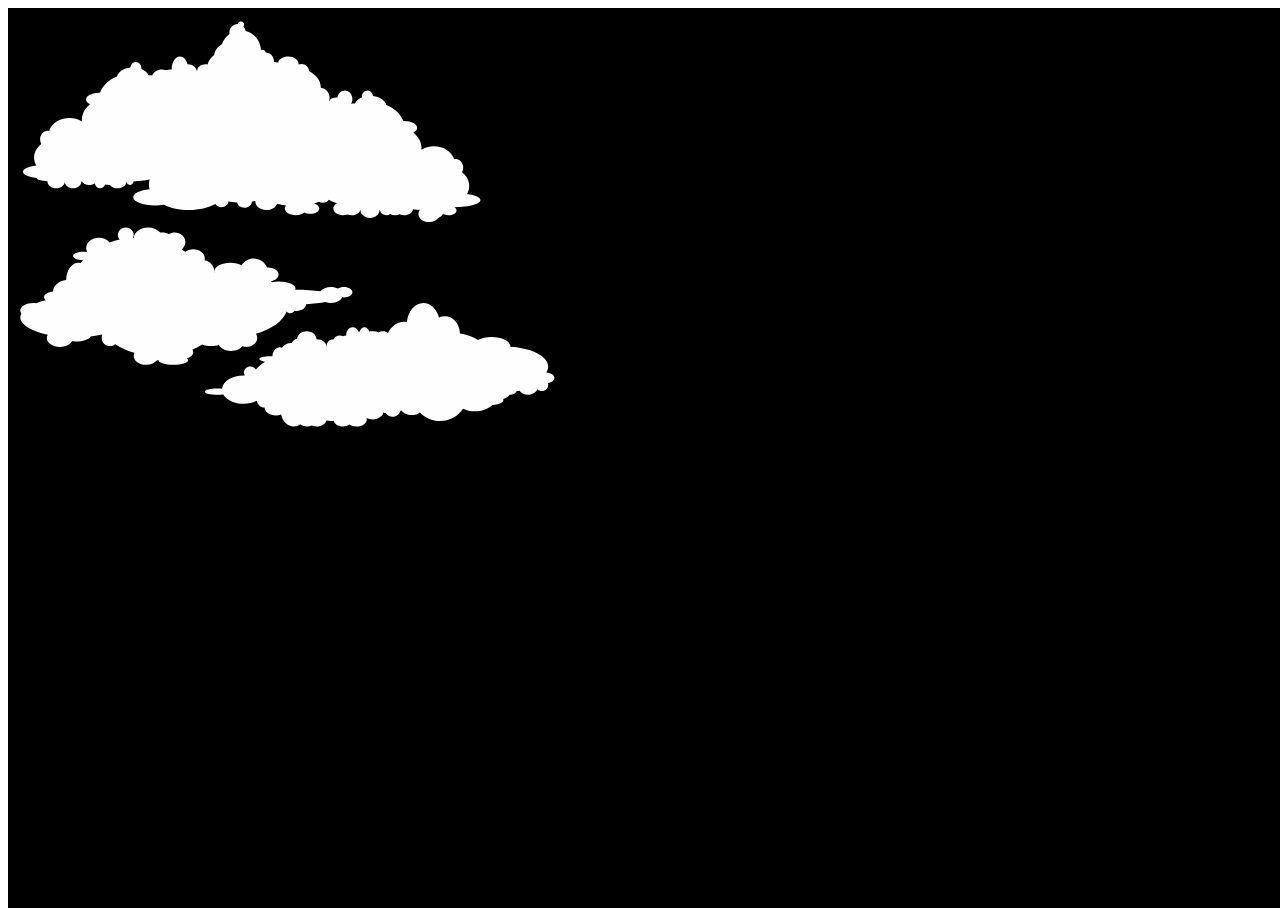
<file: assetCreation/clouds_big.html>
<!DOCTYPE html>

<!-- Created with Ai->Canvas Export Plug-In Version 1.0 (PC)  -->
<!-- By Mike Swanson (http://blogs.msdn.com/mswanson/)        -->
<!-- and MIX Online  (http://visitmix.com/)                   -->

<html lang="en">
 <head>
  <meta charset="UTF-8" />
  <title>clouds_big</title>
  <script>

    function init() {

      var canvas = document.getElementById("canvas");
      var ctx = canvas.getContext("2d");

      draw(ctx);
    }

    function draw(ctx) {

      // layer1/Path
      ctx.save();
      ctx.beginPath();
      ctx.moveTo(595.8, 842.4);
      ctx.lineTo(0.5, 842.4);
      ctx.lineTo(0.5, 0.5);
      ctx.lineTo(595.8, 0.5);
      ctx.lineTo(595.8, 842.4);
      ctx.closePath();
      ctx.fill();
      ctx.lineJoin = "miter";
      ctx.miterLimit = 4.0;
      ctx.stroke();
      ctx.restore();

      // layer2/Compound Path
      ctx.save();

      ctx.fillStyle = "rgb(254, 254, 254)";
      
      ctx.beginPath();

      // layer2/Compound Path/Path
      ctx.moveTo(546.4, 369.9);
      ctx.bezierCurveTo(546.4, 367.1, 542.9, 364.9, 538.3, 364.5);
      ctx.bezierCurveTo(539.5, 362.6, 540.2, 360.6, 540.2, 358.5);
      ctx.bezierCurveTo(540.2, 348.3, 523.6, 339.9, 502.2, 338.7);
      ctx.bezierCurveTo(502.3, 338.5, 502.3, 338.3, 502.3, 338.1);
      ctx.bezierCurveTo(502.3, 333.2, 493.9, 329.1, 483.5, 329.1);
      ctx.bezierCurveTo(478.2, 329.1, 473.4, 330.2, 470.0, 331.9);
      ctx.bezierCurveTo(465.2, 328.9, 459.0, 326.6, 451.9, 325.5);
      ctx.bezierCurveTo(451.8, 315.9, 445.2, 308.2, 437.0, 308.2);
      ctx.bezierCurveTo(434.9, 308.2, 432.9, 308.7, 431.0, 309.6);
      ctx.bezierCurveTo(428.8, 301.1, 422.6, 295.0, 415.3, 295.0);
      ctx.bezierCurveTo(406.9, 295.0, 399.9, 303.3, 398.9, 313.9);
      ctx.bezierCurveTo(398.0, 313.8, 397.0, 313.7, 396.1, 313.7);
      ctx.bezierCurveTo(389.3, 313.7, 383.4, 318.1, 380.0, 324.9);
      ctx.bezierCurveTo(378.7, 323.9, 377.0, 323.3, 375.1, 323.3);
      ctx.bezierCurveTo(373.4, 323.3, 371.9, 323.8, 370.7, 324.5);
      ctx.bezierCurveTo(369.2, 323.8, 367.0, 323.3, 364.6, 323.3);
      ctx.bezierCurveTo(363.4, 323.3, 362.2, 323.4, 361.2, 323.6);
      ctx.bezierCurveTo(360.5, 321.0, 358.6, 319.2, 356.4, 319.2);
      ctx.bezierCurveTo(354.2, 319.2, 352.3, 321.1, 351.6, 323.8);
      ctx.bezierCurveTo(351.3, 323.8, 351.0, 323.9, 350.7, 324.0);
      ctx.bezierCurveTo(349.7, 321.2, 347.4, 319.2, 344.7, 319.2);
      ctx.bezierCurveTo(341.1, 319.2, 338.2, 322.7, 338.2, 327.1);
      ctx.bezierCurveTo(338.2, 327.3, 338.2, 327.4, 338.2, 327.5);
      ctx.bezierCurveTo(337.1, 327.7, 336.0, 327.9, 335.1, 328.3);
      ctx.bezierCurveTo(334.1, 327.8, 333.0, 327.5, 331.8, 327.5);
      ctx.bezierCurveTo(329.0, 327.5, 326.7, 329.0, 325.8, 331.3);
      ctx.bezierCurveTo(325.7, 331.3, 325.5, 331.3, 325.4, 331.3);
      ctx.bezierCurveTo(321.8, 331.3, 318.8, 334.1, 318.8, 337.5);
      ctx.bezierCurveTo(318.8, 338.1, 318.9, 338.7, 319.1, 339.2);
      ctx.bezierCurveTo(319.0, 339.2, 318.9, 339.2, 318.8, 339.2);
      ctx.bezierCurveTo(318.8, 339.2, 318.8, 339.2, 318.8, 339.2);
      ctx.bezierCurveTo(318.5, 334.8, 314.2, 331.3, 308.8, 331.3);
      ctx.bezierCurveTo(308.7, 331.3, 308.6, 331.3, 308.5, 331.3);
      ctx.bezierCurveTo(308.5, 331.3, 308.5, 331.3, 308.5, 331.3);
      ctx.bezierCurveTo(308.5, 326.9, 304.2, 323.3, 298.8, 323.3);
      ctx.bezierCurveTo(293.8, 323.3, 289.6, 326.5, 289.2, 330.6);
      ctx.bezierCurveTo(286.7, 331.3, 284.7, 333.0, 283.8, 335.1);
      ctx.bezierCurveTo(283.6, 335.1, 283.5, 335.0, 283.3, 335.0);
      ctx.bezierCurveTo(279.4, 335.0, 276.0, 336.9, 274.1, 339.7);
      ctx.bezierCurveTo(273.4, 339.4, 272.6, 339.2, 271.8, 339.2);
      ctx.bezierCurveTo(267.8, 339.2, 264.6, 343.2, 264.4, 348.2);
      ctx.bezierCurveTo(263.6, 348.2, 262.8, 348.2, 261.9, 348.2);
      ctx.bezierCurveTo(256.0, 348.2, 251.3, 349.5, 251.3, 351.1);
      ctx.bezierCurveTo(251.3, 352.2, 253.6, 353.2, 257.1, 353.7);
      ctx.bezierCurveTo(253.4, 356.1, 250.3, 358.6, 247.9, 361.4);
      ctx.bezierCurveTo(246.7, 359.7, 244.7, 358.5, 242.4, 358.5);
      ctx.bezierCurveTo(238.8, 358.5, 235.9, 361.2, 235.9, 364.5);
      ctx.bezierCurveTo(235.9, 365.6, 236.3, 366.6, 236.9, 367.5);
      ctx.bezierCurveTo(236.4, 367.5, 236.0, 367.5, 235.6, 367.5);
      ctx.bezierCurveTo(224.1, 367.5, 214.7, 373.4, 214.1, 380.8);
      ctx.bezierCurveTo(212.6, 380.7, 210.9, 380.6, 209.2, 380.6);
      ctx.bezierCurveTo(202.3, 380.6, 196.8, 382.0, 196.8, 383.7);
      ctx.bezierCurveTo(196.8, 385.4, 202.3, 386.8, 209.2, 386.8);
      ctx.bezierCurveTo(211.4, 386.8, 213.5, 386.6, 215.3, 386.4);
      ctx.bezierCurveTo(218.3, 391.8, 226.2, 395.8, 235.6, 395.8);
      ctx.bezierCurveTo(240.6, 395.8, 245.2, 394.6, 248.9, 392.8);
      ctx.bezierCurveTo(249.4, 396.7, 252.6, 399.6, 256.6, 399.6);
      ctx.bezierCurveTo(256.6, 399.6, 256.6, 399.6, 256.6, 399.6);
      ctx.bezierCurveTo(256.6, 404.0, 261.7, 407.5, 267.9, 407.5);
      ctx.bezierCurveTo(269.8, 407.5, 271.5, 407.1, 273.1, 406.6);
      ctx.bezierCurveTo(274.5, 413.4, 279.6, 418.5, 285.7, 418.5);
      ctx.bezierCurveTo(288.1, 418.5, 290.4, 417.7, 292.3, 416.3);
      ctx.bezierCurveTo(294.1, 417.7, 296.4, 418.5, 299.0, 418.5);
      ctx.bezierCurveTo(300.8, 418.5, 302.5, 418.1, 303.9, 417.4);
      ctx.bezierCurveTo(305.4, 418.1, 307.0, 418.5, 308.8, 418.5);
      ctx.bezierCurveTo(313.5, 418.5, 317.5, 415.9, 318.5, 412.5);
      ctx.bezierCurveTo(319.8, 412.8, 321.1, 413.0, 322.6, 413.0);
      ctx.bezierCurveTo(323.7, 413.0, 324.7, 412.9, 325.6, 412.7);
      ctx.bezierCurveTo(326.6, 416.0, 330.3, 418.5, 334.9, 418.5);
      ctx.bezierCurveTo(337.4, 418.5, 339.7, 417.7, 341.3, 416.5);
      ctx.bezierCurveTo(343.2, 417.7, 345.7, 418.5, 348.5, 418.5);
      ctx.bezierCurveTo(354.2, 418.5, 358.8, 415.3, 358.8, 411.4);
      ctx.bezierCurveTo(358.8, 410.9, 358.8, 410.4, 358.6, 410.0);
      ctx.bezierCurveTo(360.1, 410.8, 362.2, 411.4, 364.6, 411.4);
      ctx.bezierCurveTo(367.8, 411.4, 370.6, 410.3, 371.9, 408.9);
      ctx.bezierCurveTo(373.8, 407.9, 375.1, 406.5, 375.1, 404.9);
      ctx.bezierCurveTo(375.1, 404.9, 375.0, 404.8, 375.0, 404.8);
      ctx.bezierCurveTo(375.6, 404.9, 376.2, 404.9, 376.8, 404.9);
      ctx.bezierCurveTo(377.1, 404.9, 377.5, 404.9, 377.8, 404.9);
      ctx.bezierCurveTo(379.2, 407.2, 381.8, 408.8, 384.7, 408.8);
      ctx.bezierCurveTo(388.4, 408.8, 391.5, 406.3, 392.4, 402.8);
      ctx.bezierCurveTo(392.8, 402.7, 393.2, 402.5, 393.6, 402.4);
      ctx.bezierCurveTo(395.3, 405.1, 399.1, 407.0, 403.7, 407.0);
      ctx.bezierCurveTo(406.9, 407.0, 409.9, 406.0, 411.9, 404.4);
      ctx.bezierCurveTo(416.9, 409.7, 424.0, 413.0, 431.9, 413.0);
      ctx.bezierCurveTo(441.6, 413.0, 450.1, 408.1, 455.0, 400.7);
      ctx.bezierCurveTo(458.5, 402.4, 462.6, 403.3, 466.9, 403.3);
      ctx.bezierCurveTo(473.7, 403.3, 479.9, 400.9, 484.4, 396.9);
      ctx.bezierCurveTo(490.5, 396.8, 495.4, 394.6, 495.4, 391.9);
      ctx.bezierCurveTo(495.4, 391.6, 495.3, 391.3, 495.2, 391.0);
      ctx.bezierCurveTo(498.1, 390.2, 500.5, 388.7, 501.8, 386.8);
      ctx.bezierCurveTo(502.0, 386.8, 502.1, 386.8, 502.3, 386.8);
      ctx.bezierCurveTo(505.2, 386.8, 507.8, 385.2, 508.7, 383.1);
      ctx.bezierCurveTo(509.0, 383.1, 509.3, 383.1, 509.5, 383.1);
      ctx.bezierCurveTo(510.2, 383.1, 510.9, 383.0, 511.5, 382.8);
      ctx.bezierCurveTo(513.4, 385.2, 516.5, 386.8, 520.1, 386.8);
      ctx.bezierCurveTo(524.2, 386.8, 527.8, 384.5, 529.5, 381.3);
      ctx.bezierCurveTo(530.6, 382.4, 532.2, 383.1, 533.9, 383.1);
      ctx.bezierCurveTo(537.4, 383.1, 540.2, 380.3, 540.2, 376.8);
      ctx.bezierCurveTo(540.2, 376.2, 540.1, 375.6, 540.0, 375.0);
      ctx.bezierCurveTo(543.7, 374.3, 546.4, 372.3, 546.4, 369.9);
      ctx.closePath();

      // layer2/Compound Path/Path
      // ctx.moveTo(356.5, 405.6);
      // ctx.bezierCurveTo(356.6, 405.8, 356.6, 405.9, 356.6, 406.0);
      // ctx.bezierCurveTo(356.5, 406.3, 356.5, 406.5, 356.5, 406.8);
      // ctx.bezierCurveTo(356.1, 406.5, 355.7, 406.2, 355.3, 406.0);
      // ctx.bezierCurveTo(355.7, 405.8, 356.1, 405.7, 356.5, 405.6);
      // ctx.closePath();
      
      ctx.fill();

      // layer2/Path
      ctx.beginPath();
      ctx.moveTo(335.9, 278.9);
      ctx.bezierCurveTo(333.6, 278.9, 331.4, 279.5, 329.9, 280.5);
      ctx.bezierCurveTo(328.0, 279.5, 325.6, 278.9, 323.0, 278.9);
      ctx.bezierCurveTo(318.4, 278.9, 314.5, 280.7, 312.5, 283.3);
      ctx.bezierCurveTo(305.7, 282.3, 297.0, 281.7, 287.5, 281.7);
      ctx.bezierCurveTo(287.4, 281.7, 287.3, 281.7, 287.2, 281.7);
      ctx.bezierCurveTo(287.4, 281.3, 287.5, 280.9, 287.5, 280.5);
      ctx.bezierCurveTo(287.5, 276.7, 279.9, 273.6, 270.6, 273.6);
      ctx.bezierCurveTo(268.3, 273.6, 266.1, 273.8, 264.1, 274.2);
      ctx.bezierCurveTo(263.6, 273.9, 263.2, 273.6, 262.7, 273.4);
      ctx.bezierCurveTo(267.2, 272.6, 270.6, 269.9, 270.6, 266.6);
      ctx.bezierCurveTo(270.6, 262.8, 265.8, 259.6, 259.9, 259.6);
      ctx.bezierCurveTo(259.7, 259.6, 259.5, 259.7, 259.3, 259.7);
      ctx.bezierCurveTo(256.8, 254.2, 251.7, 250.5, 245.7, 250.5);
      ctx.bezierCurveTo(240.7, 250.5, 236.3, 253.1, 233.6, 257.2);
      ctx.bezierCurveTo(230.7, 255.7, 226.8, 254.8, 222.5, 254.8);
      ctx.bezierCurveTo(213.6, 254.8, 206.4, 258.6, 206.4, 263.3);
      ctx.bezierCurveTo(206.4, 263.8, 206.5, 264.3, 206.7, 264.8);
      ctx.bezierCurveTo(206.6, 264.8, 206.5, 264.9, 206.4, 264.9);
      ctx.bezierCurveTo(206.4, 264.5, 206.4, 264.1, 206.4, 263.8);
      ctx.bezierCurveTo(206.4, 258.0, 202.2, 253.2, 196.6, 252.2);
      ctx.bezierCurveTo(196.7, 251.7, 196.8, 251.1, 196.8, 250.5);
      ctx.bezierCurveTo(196.8, 245.4, 191.6, 241.3, 185.3, 241.3);
      ctx.bezierCurveTo(182.2, 241.3, 179.4, 242.3, 177.4, 243.8);
      ctx.bezierCurveTo(176.2, 243.0, 175.0, 242.2, 173.8, 241.4);
      ctx.bezierCurveTo(176.0, 239.6, 177.4, 237.0, 177.4, 234.1);
      ctx.bezierCurveTo(177.4, 228.8, 172.6, 224.5, 166.7, 224.5);
      ctx.bezierCurveTo(164.6, 224.5, 162.6, 225.1, 160.9, 226.1);
      ctx.bezierCurveTo(159.2, 225.1, 157.0, 224.5, 154.5, 224.5);
      ctx.bezierCurveTo(153.7, 224.5, 152.9, 224.5, 152.2, 224.6);
      ctx.bezierCurveTo(149.6, 221.6, 145.2, 219.6, 140.1, 219.6);
      ctx.bezierCurveTo(132.5, 219.6, 126.2, 224.2, 125.8, 229.9);
      ctx.bezierCurveTo(125.5, 229.9, 125.3, 229.9, 125.0, 229.9);
      ctx.bezierCurveTo(125.5, 229.0, 125.7, 228.0, 125.7, 226.9);
      ctx.bezierCurveTo(125.7, 222.9, 122.2, 219.6, 117.8, 219.6);
      ctx.bezierCurveTo(113.4, 219.6, 109.9, 222.9, 109.9, 226.9);
      ctx.bezierCurveTo(109.9, 228.7, 110.6, 230.4, 111.8, 231.6);
      ctx.bezierCurveTo(108.3, 232.4, 104.9, 233.4, 101.6, 234.5);
      ctx.bezierCurveTo(99.4, 231.6, 95.4, 229.7, 90.9, 229.7);
      ctx.bezierCurveTo(83.9, 229.7, 78.2, 234.4, 78.2, 240.1);
      ctx.bezierCurveTo(78.2, 241.5, 78.5, 242.9, 79.1, 244.1);
      ctx.bezierCurveTo(78.0, 243.9, 76.7, 243.8, 75.4, 243.8);
      ctx.bezierCurveTo(69.7, 243.8, 65.1, 245.7, 65.1, 247.9);
      ctx.bezierCurveTo(65.1, 250.2, 69.5, 252.0, 75.0, 252.0);
      ctx.bezierCurveTo(74.2, 253.0, 73.5, 254.1, 72.7, 255.1);
      ctx.bezierCurveTo(72.0, 254.9, 71.3, 254.8, 70.6, 254.8);
      ctx.bezierCurveTo(63.7, 254.8, 58.2, 262.4, 58.2, 271.8);
      ctx.bezierCurveTo(58.2, 271.9, 58.2, 271.9, 58.2, 271.9);
      ctx.bezierCurveTo(50.8, 272.7, 45.1, 277.6, 45.1, 283.4);
      ctx.bezierCurveTo(45.1, 283.5, 45.1, 283.6, 45.1, 283.6);
      ctx.bezierCurveTo(39.9, 284.3, 36.1, 286.5, 36.1, 289.2);
      ctx.bezierCurveTo(36.1, 290.4, 36.8, 291.4, 37.9, 292.3);
      ctx.bezierCurveTo(34.4, 293.1, 31.1, 294.1, 28.1, 295.2);
      ctx.bezierCurveTo(27.3, 295.1, 26.5, 295.0, 25.6, 295.0);
      ctx.bezierCurveTo(18.2, 295.0, 12.3, 298.4, 12.3, 302.5);
      ctx.bezierCurveTo(12.3, 303.5, 12.7, 304.5, 13.3, 305.4);
      ctx.bezierCurveTo(12.7, 306.7, 12.3, 308.0, 12.3, 309.3);
      ctx.bezierCurveTo(12.3, 316.7, 23.4, 323.2, 39.8, 326.7);
      ctx.bezierCurveTo(39.2, 327.7, 38.8, 328.8, 38.8, 330.0);
      ctx.bezierCurveTo(38.8, 334.9, 44.7, 338.9, 51.9, 338.9);
      ctx.bezierCurveTo(57.5, 338.9, 62.2, 336.6, 64.1, 333.3);
      ctx.bezierCurveTo(65.2, 333.4, 66.3, 333.4, 67.5, 333.4);
      ctx.bezierCurveTo(75.0, 333.4, 81.3, 331.3, 82.7, 328.4);
      ctx.bezierCurveTo(86.8, 327.9, 90.8, 327.3, 94.4, 326.5);
      ctx.bezierCurveTo(93.9, 327.6, 93.7, 328.7, 93.7, 329.9);
      ctx.bezierCurveTo(93.7, 334.4, 97.4, 338.1, 101.9, 338.1);
      ctx.bezierCurveTo(103.9, 338.1, 105.8, 337.4, 107.2, 336.2);
      ctx.bezierCurveTo(112.5, 339.8, 119.1, 342.7, 126.5, 344.8);
      ctx.bezierCurveTo(126.0, 345.7, 125.7, 346.8, 125.7, 347.9);
      ctx.bezierCurveTo(125.7, 352.8, 131.3, 356.8, 138.2, 356.8);
      ctx.bezierCurveTo(142.8, 356.8, 146.9, 354.9, 149.0, 352.2);
      ctx.bezierCurveTo(149.5, 352.2, 150.0, 352.3, 150.6, 352.3);
      ctx.bezierCurveTo(150.6, 352.3, 150.6, 352.3, 150.6, 352.3);
      ctx.bezierCurveTo(150.6, 354.8, 157.2, 356.8, 165.4, 356.8);
      ctx.bezierCurveTo(173.6, 356.8, 180.2, 354.8, 180.2, 352.3);
      ctx.bezierCurveTo(180.2, 351.7, 179.8, 351.1, 178.9, 350.5);
      ctx.bezierCurveTo(182.8, 349.0, 185.3, 346.8, 185.3, 344.4);
      ctx.bezierCurveTo(185.3, 343.4, 184.9, 342.5, 184.3, 341.7);
      ctx.bezierCurveTo(188.0, 340.2, 191.3, 338.4, 194.3, 336.4);
      ctx.bezierCurveTo(196.7, 337.4, 199.9, 338.1, 203.3, 338.1);
      ctx.bezierCurveTo(206.0, 338.1, 208.6, 337.7, 210.8, 337.0);
      ctx.bezierCurveTo(212.6, 340.4, 217.4, 342.9, 223.0, 342.9);
      ctx.bezierCurveTo(227.8, 342.9, 232.1, 341.0, 234.3, 338.2);
      ctx.bezierCurveTo(235.6, 338.7, 237.0, 338.9, 238.5, 338.9);
      ctx.bezierCurveTo(244.4, 338.9, 249.2, 334.9, 249.2, 330.0);
      ctx.bezierCurveTo(249.2, 328.4, 248.7, 327.0, 247.9, 325.7);
      ctx.bezierCurveTo(263.4, 321.3, 274.9, 313.1, 278.6, 303.4);
      ctx.bezierCurveTo(279.5, 304.5, 280.8, 305.2, 282.3, 305.2);
      ctx.bezierCurveTo(284.0, 305.2, 285.5, 304.2, 286.5, 302.7);
      ctx.bezierCurveTo(287.1, 302.8, 287.7, 302.9, 288.4, 302.9);
      ctx.bezierCurveTo(293.7, 302.9, 298.0, 299.9, 298.1, 296.3);
      ctx.bezierCurveTo(305.7, 295.9, 312.3, 295.1, 317.3, 294.1);
      ctx.bezierCurveTo(319.0, 294.7, 320.9, 295.0, 323.0, 295.0);
      ctx.bezierCurveTo(328.3, 295.0, 332.8, 292.6, 334.2, 289.3);
      ctx.bezierCurveTo(334.8, 289.3, 335.3, 289.4, 335.9, 289.4);
      ctx.bezierCurveTo(340.6, 289.4, 344.4, 287.0, 344.4, 284.2);
      ctx.bezierCurveTo(344.4, 281.3, 340.6, 278.9, 335.9, 278.9);
      ctx.closePath();
      ctx.fill();

      // layer2/Path
      ctx.beginPath();
      ctx.moveTo(472.5, 192.1);
      ctx.bezierCurveTo(472.5, 189.4, 467.1, 187.1, 459.1, 185.9);
      ctx.bezierCurveTo(460.5, 183.5, 461.2, 180.8, 461.2, 177.8);
      ctx.bezierCurveTo(461.2, 172.6, 458.7, 168.0, 454.1, 164.2);
      ctx.bezierCurveTo(454.8, 162.9, 455.2, 161.3, 455.2, 159.6);
      ctx.bezierCurveTo(455.2, 154.8, 451.9, 151.0, 447.7, 151.0);
      ctx.bezierCurveTo(447.2, 151.0, 446.7, 151.0, 446.2, 151.1);
      ctx.bezierCurveTo(443.7, 143.7, 435.6, 138.3, 425.8, 138.3);
      ctx.bezierCurveTo(421.3, 138.3, 416.9, 139.6, 413.4, 141.7);
      ctx.bezierCurveTo(413.4, 141.2, 413.5, 140.7, 413.5, 140.1);
      ctx.bezierCurveTo(413.5, 134.3, 410.6, 128.9, 405.3, 124.5);
      ctx.bezierCurveTo(407.7, 123.3, 409.2, 121.6, 409.2, 119.7);
      ctx.bezierCurveTo(409.2, 115.9, 403.4, 112.9, 396.2, 112.9);
      ctx.bezierCurveTo(395.9, 112.9, 395.6, 112.9, 395.4, 112.9);
      ctx.bezierCurveTo(392.5, 105.8, 386.3, 99.9, 378.4, 96.9);
      ctx.bezierCurveTo(377.0, 92.2, 371.7, 88.6, 365.0, 87.9);
      ctx.bezierCurveTo(364.6, 84.8, 362.3, 82.4, 359.5, 82.4);
      ctx.bezierCurveTo(356.4, 82.4, 353.9, 85.2, 353.9, 88.6);
      ctx.bezierCurveTo(353.9, 88.8, 354.0, 89.1, 354.0, 89.3);
      ctx.bezierCurveTo(350.7, 90.7, 348.2, 92.9, 346.9, 95.4);
      ctx.bezierCurveTo(346.7, 95.4, 346.6, 95.4, 346.4, 95.4);
      ctx.bezierCurveTo(345.3, 95.4, 344.2, 95.6, 343.1, 95.8);
      ctx.bezierCurveTo(343.9, 94.4, 344.4, 92.8, 344.4, 91.0);
      ctx.bezierCurveTo(344.4, 86.3, 341.0, 82.4, 336.9, 82.4);
      ctx.bezierCurveTo(333.1, 82.4, 330.0, 85.5, 329.4, 89.6);
      ctx.bezierCurveTo(329.4, 89.6, 329.4, 89.6, 329.3, 89.6);
      ctx.bezierCurveTo(325.1, 89.6, 321.6, 91.2, 321.6, 93.0);
      ctx.bezierCurveTo(321.6, 93.1, 321.6, 93.1, 321.6, 93.2);
      ctx.bezierCurveTo(321.4, 93.1, 321.2, 93.1, 321.0, 93.1);
      ctx.bezierCurveTo(321.4, 92.0, 321.6, 90.8, 321.6, 89.6);
      ctx.bezierCurveTo(321.6, 84.6, 317.8, 80.5, 312.8, 79.8);
      ctx.bezierCurveTo(312.8, 79.6, 312.8, 79.5, 312.8, 79.3);
      ctx.bezierCurveTo(312.8, 72.0, 307.9, 66.8, 300.9, 62.9);
      ctx.bezierCurveTo(300.9, 62.8, 300.9, 62.7, 300.9, 62.6);
      ctx.bezierCurveTo(300.9, 58.9, 297.5, 55.9, 293.3, 55.9);
      ctx.bezierCurveTo(292.3, 55.9, 291.4, 56.1, 290.5, 56.4);
      ctx.bezierCurveTo(290.5, 56.2, 290.6, 56.1, 290.6, 55.9);
      ctx.bezierCurveTo(290.6, 51.9, 285.9, 48.6, 280.2, 48.6);
      ctx.bezierCurveTo(275.2, 48.6, 271.1, 51.1, 270.1, 54.4);
      ctx.bezierCurveTo(268.6, 54.2, 267.2, 54.1, 265.8, 53.9);
      ctx.bezierCurveTo(265.9, 53.6, 265.9, 53.3, 265.9, 53.0);
      ctx.bezierCurveTo(265.9, 48.2, 262.2, 44.4, 257.7, 44.4);
      ctx.bezierCurveTo(257.7, 44.4, 257.7, 44.4, 257.7, 44.4);
      ctx.bezierCurveTo(257.4, 42.9, 256.1, 41.7, 254.4, 41.7);
      ctx.bezierCurveTo(253.9, 41.7, 253.5, 41.8, 253.0, 42.0);
      ctx.bezierCurveTo(252.6, 32.8, 246.2, 25.1, 237.7, 23.0);
      ctx.bezierCurveTo(237.3, 21.3, 236.5, 19.8, 235.4, 18.6);
      ctx.bezierCurveTo(235.9, 18.0, 236.2, 17.3, 236.2, 16.5);
      ctx.bezierCurveTo(236.2, 14.8, 234.8, 13.4, 232.9, 13.4);
      ctx.bezierCurveTo(231.3, 13.4, 229.9, 14.6, 229.7, 16.1);
      ctx.bezierCurveTo(229.7, 16.1, 229.6, 16.1, 229.6, 16.1);
      ctx.bezierCurveTo(225.1, 16.1, 221.4, 19.9, 221.4, 24.7);
      ctx.bezierCurveTo(221.4, 25.2, 221.5, 25.6, 221.6, 26.1);
      ctx.bezierCurveTo(218.1, 28.5, 215.4, 32.1, 213.9, 36.2);
      ctx.bezierCurveTo(209.7, 38.6, 206.8, 42.5, 206.2, 47.1);
      ctx.bezierCurveTo(202.8, 49.8, 200.6, 52.9, 199.6, 56.4);
      ctx.bezierCurveTo(198.9, 56.3, 198.2, 56.2, 197.5, 56.2);
      ctx.bezierCurveTo(192.9, 56.2, 189.2, 59.1, 189.2, 62.7);
      ctx.bezierCurveTo(189.2, 62.8, 189.2, 62.8, 189.2, 62.8);
      ctx.bezierCurveTo(189.1, 62.8, 189.0, 62.8, 188.9, 62.8);
      ctx.bezierCurveTo(187.8, 59.0, 184.4, 56.2, 180.2, 56.2);
      ctx.bezierCurveTo(180.0, 56.2, 179.8, 56.2, 179.5, 56.2);
      ctx.bezierCurveTo(178.2, 51.7, 175.3, 48.6, 171.9, 48.6);
      ctx.bezierCurveTo(167.4, 48.6, 163.7, 54.3, 163.7, 61.4);
      ctx.bezierCurveTo(161.2, 61.4, 159.0, 61.7, 157.6, 62.1);
      ctx.bezierCurveTo(156.4, 61.6, 155.1, 61.4, 153.7, 61.4);
      ctx.bezierCurveTo(149.3, 61.4, 145.6, 63.9, 144.2, 67.5);
      ctx.bezierCurveTo(143.1, 67.3, 142.0, 67.2, 140.9, 67.2);
      ctx.bezierCurveTo(140.8, 67.2, 140.6, 67.2, 140.5, 67.2);
      ctx.bezierCurveTo(139.2, 64.6, 136.7, 62.4, 133.4, 61.1);
      ctx.bezierCurveTo(133.4, 60.8, 133.4, 60.6, 133.4, 60.3);
      ctx.bezierCurveTo(133.4, 56.9, 130.9, 54.1, 127.9, 54.1);
      ctx.bezierCurveTo(125.0, 54.1, 122.7, 56.5, 122.4, 59.6);
      ctx.bezierCurveTo(115.7, 60.3, 110.3, 64.0, 109.0, 68.6);
      ctx.bezierCurveTo(101.0, 71.7, 94.8, 77.5, 92.0, 84.7);
      ctx.bezierCurveTo(91.7, 84.7, 91.4, 84.7, 91.2, 84.7);
      ctx.bezierCurveTo(84.0, 84.7, 78.1, 87.7, 78.1, 91.4);
      ctx.bezierCurveTo(78.1, 93.3, 79.6, 95.0, 82.0, 96.2);
      ctx.bezierCurveTo(76.7, 100.6, 73.9, 106.0, 73.9, 111.9);
      ctx.bezierCurveTo(73.9, 112.4, 73.9, 112.9, 74.0, 113.4);
      ctx.bezierCurveTo(70.4, 111.3, 66.1, 110.1, 61.5, 110.1);
      ctx.bezierCurveTo(51.7, 110.1, 43.7, 115.4, 41.1, 122.9);
      ctx.bezierCurveTo(40.6, 122.8, 40.1, 122.7, 39.6, 122.7);
      ctx.bezierCurveTo(35.5, 122.7, 32.1, 126.6, 32.1, 131.3);
      ctx.bezierCurveTo(32.1, 133.0, 32.5, 134.6, 33.3, 135.9);
      ctx.bezierCurveTo(28.6, 139.7, 26.1, 144.4, 26.1, 149.5);
      ctx.bezierCurveTo(26.1, 152.5, 26.9, 155.2, 28.3, 157.6);
      ctx.bezierCurveTo(20.3, 158.8, 14.9, 161.1, 14.9, 163.8);
      ctx.bezierCurveTo(14.9, 166.6, 20.4, 168.9, 28.5, 170.1);
      ctx.bezierCurveTo(28.8, 171.7, 33.4, 173.0, 39.5, 173.3);
      ctx.bezierCurveTo(39.5, 173.4, 39.5, 173.4, 39.5, 173.4);
      ctx.bezierCurveTo(39.5, 177.2, 43.4, 180.3, 48.2, 180.3);
      ctx.bezierCurveTo(52.9, 180.3, 56.8, 177.2, 56.8, 173.4);
      ctx.bezierCurveTo(56.8, 173.1, 56.7, 172.7, 56.7, 172.3);
      ctx.bezierCurveTo(56.7, 172.4, 56.8, 172.4, 56.9, 172.4);
      ctx.bezierCurveTo(56.8, 172.7, 56.8, 173.1, 56.8, 173.4);
      ctx.bezierCurveTo(56.8, 177.2, 60.5, 180.3, 65.1, 180.3);
      ctx.bezierCurveTo(69.6, 180.3, 73.3, 177.3, 73.4, 173.5);
      ctx.bezierCurveTo(73.5, 173.5, 73.7, 173.5, 73.9, 173.5);
      ctx.bezierCurveTo(75.0, 175.5, 77.9, 176.9, 81.3, 176.9);
      ctx.bezierCurveTo(83.5, 176.9, 85.5, 176.3, 86.9, 175.4);
      ctx.bezierCurveTo(87.4, 178.2, 89.5, 180.3, 92.1, 180.3);
      ctx.bezierCurveTo(94.4, 180.3, 96.3, 178.7, 97.1, 176.4);
      ctx.bezierCurveTo(98.3, 176.7, 99.6, 176.9, 101.0, 176.9);
      ctx.bezierCurveTo(101.3, 176.9, 101.6, 176.9, 101.9, 176.9);
      ctx.bezierCurveTo(103.3, 178.9, 106.2, 180.3, 109.6, 180.3);
      ctx.bezierCurveTo(114.3, 180.3, 118.2, 177.6, 118.2, 174.2);
      ctx.bezierCurveTo(118.2, 174.0, 118.1, 173.9, 118.1, 173.8);
      ctx.bezierCurveTo(118.2, 173.8, 118.3, 173.8, 118.4, 173.8);
      ctx.bezierCurveTo(118.8, 175.6, 120.3, 176.9, 121.9, 176.9);
      ctx.bezierCurveTo(123.7, 176.9, 125.2, 175.4, 125.6, 173.5);
      ctx.bezierCurveTo(131.2, 173.2, 136.6, 172.5, 141.6, 171.6);
      ctx.bezierCurveTo(141.2, 173.2, 140.9, 174.9, 140.9, 176.6);
      ctx.bezierCurveTo(140.9, 178.2, 141.1, 179.8, 141.6, 181.3);
      ctx.bezierCurveTo(132.2, 182.2, 125.2, 185.4, 125.2, 189.2);
      ctx.bezierCurveTo(125.2, 193.8, 135.0, 197.4, 147.1, 197.4);
      ctx.bezierCurveTo(150.2, 197.4, 153.2, 197.2, 155.9, 196.7);
      ctx.bezierCurveTo(162.7, 200.1, 171.4, 202.1, 181.1, 202.1);
      ctx.bezierCurveTo(191.1, 202.1, 200.4, 199.9, 207.4, 196.1);
      ctx.bezierCurveTo(208.6, 198.0, 210.9, 199.2, 213.5, 199.2);
      ctx.bezierCurveTo(217.2, 199.2, 220.2, 196.7, 220.3, 193.6);
      ctx.bezierCurveTo(223.2, 194.1, 226.2, 194.4, 229.2, 194.5);
      ctx.bezierCurveTo(229.5, 197.4, 232.6, 199.7, 236.4, 199.7);
      ctx.bezierCurveTo(240.4, 199.7, 243.7, 197.2, 243.7, 194.2);
      ctx.bezierCurveTo(243.7, 194.0, 243.7, 193.8, 243.6, 193.7);
      ctx.bezierCurveTo(244.9, 193.5, 246.1, 193.2, 247.4, 193.0);
      ctx.bezierCurveTo(247.3, 193.2, 247.3, 193.4, 247.3, 193.6);
      ctx.bezierCurveTo(247.3, 198.3, 252.3, 202.1, 258.4, 202.1);
      ctx.bezierCurveTo(263.5, 202.1, 267.9, 199.4, 269.1, 195.7);
      ctx.bezierCurveTo(271.9, 196.5, 274.9, 197.1, 278.0, 197.5);
      ctx.bezierCurveTo(277.2, 198.4, 276.8, 199.5, 276.8, 200.6);
      ctx.bezierCurveTo(276.8, 204.2, 281.6, 207.2, 287.5, 207.2);
      ctx.bezierCurveTo(291.1, 207.2, 294.3, 206.1, 296.2, 204.4);
      ctx.bezierCurveTo(297.8, 205.3, 299.9, 205.8, 302.3, 205.8);
      ctx.bezierCurveTo(307.2, 205.8, 311.3, 203.4, 311.3, 200.4);
      ctx.bezierCurveTo(311.3, 198.2, 309.1, 196.3, 305.9, 195.4);
      ctx.bezierCurveTo(307.6, 194.9, 309.3, 194.4, 310.9, 193.7);
      ctx.bezierCurveTo(312.0, 194.3, 313.3, 194.7, 314.8, 194.7);
      ctx.bezierCurveTo(317.5, 194.7, 319.8, 193.4, 320.7, 191.7);
      ctx.bezierCurveTo(323.2, 193.0, 326.0, 194.2, 328.9, 195.3);
      ctx.bezierCurveTo(326.7, 196.5, 325.3, 198.4, 325.3, 200.6);
      ctx.bezierCurveTo(325.3, 204.2, 329.6, 207.2, 334.8, 207.2);
      ctx.bezierCurveTo(336.5, 207.2, 338.1, 206.9, 339.4, 206.4);
      ctx.bezierCurveTo(340.7, 206.9, 342.2, 207.2, 343.7, 207.2);
      ctx.bezierCurveTo(348.5, 207.2, 352.3, 204.4, 352.6, 200.9);
      ctx.bezierCurveTo(352.6, 200.9, 352.7, 201.0, 352.7, 201.0);
      ctx.bezierCurveTo(352.7, 201.3, 352.6, 201.6, 352.6, 201.9);
      ctx.bezierCurveTo(352.6, 202.4, 352.7, 202.8, 352.8, 203.2);
      ctx.bezierCurveTo(352.7, 203.4, 352.6, 203.6, 352.6, 203.9);
      ctx.bezierCurveTo(352.6, 204.8, 353.2, 205.6, 354.1, 206.2);
      ctx.bezierCurveTo(355.8, 208.5, 358.7, 210.0, 362.1, 210.0);
      ctx.bezierCurveTo(367.3, 210.0, 371.5, 206.5, 371.6, 202.1);
      ctx.bezierCurveTo(371.7, 202.1, 371.7, 202.1, 371.8, 202.1);
      ctx.bezierCurveTo(372.5, 205.0, 375.1, 207.2, 378.3, 207.2);
      ctx.bezierCurveTo(379.8, 207.2, 381.1, 206.8, 382.2, 206.0);
      ctx.bezierCurveTo(383.6, 206.8, 385.3, 207.2, 387.2, 207.2);
      ctx.bezierCurveTo(388.8, 207.2, 390.3, 206.9, 391.7, 206.3);
      ctx.bezierCurveTo(393.0, 206.9, 394.5, 207.2, 396.1, 207.2);
      ctx.bezierCurveTo(400.8, 207.2, 404.6, 204.6, 405.0, 201.2);
      ctx.bezierCurveTo(405.8, 201.3, 406.6, 201.4, 407.4, 201.5);
      ctx.bezierCurveTo(408.3, 201.7, 409.3, 201.8, 410.4, 201.8);
      ctx.bezierCurveTo(410.8, 201.8, 411.3, 201.8, 411.8, 201.7);
      ctx.bezierCurveTo(411.8, 201.7, 411.8, 201.7, 411.8, 201.7);
      ctx.bezierCurveTo(410.9, 203.0, 410.4, 204.4, 410.4, 205.8);
      ctx.bezierCurveTo(410.4, 210.4, 415.2, 214.1, 421.2, 214.1);
      ctx.bezierCurveTo(425.4, 214.1, 429.0, 212.3, 430.8, 209.6);
      ctx.bezierCurveTo(432.6, 209.0, 434.1, 207.7, 434.9, 206.1);
      ctx.bezierCurveTo(436.3, 206.8, 438.2, 207.2, 440.2, 207.2);
      ctx.bezierCurveTo(444.8, 207.2, 448.5, 205.1, 448.5, 202.4);
      ctx.bezierCurveTo(448.5, 201.2, 447.7, 200.0, 446.4, 199.2);
      ctx.bezierCurveTo(446.6, 199.2, 446.8, 199.2, 447.1, 199.2);
      ctx.bezierCurveTo(461.1, 199.2, 472.5, 196.0, 472.5, 192.1);
      ctx.closePath();
      ctx.fill();
      ctx.restore();

      
    }
  </script>
 </head>
 <body onload="init()">
      <div style="width: 100%; height: 100%; background: #000;position: absolute; z-index: 1;"></div>
   <canvas id="canvas" width="597" height="843" style="background: #000;position: absolute; z-index: 2;"></canvas>
 </body>
</html>
</file>
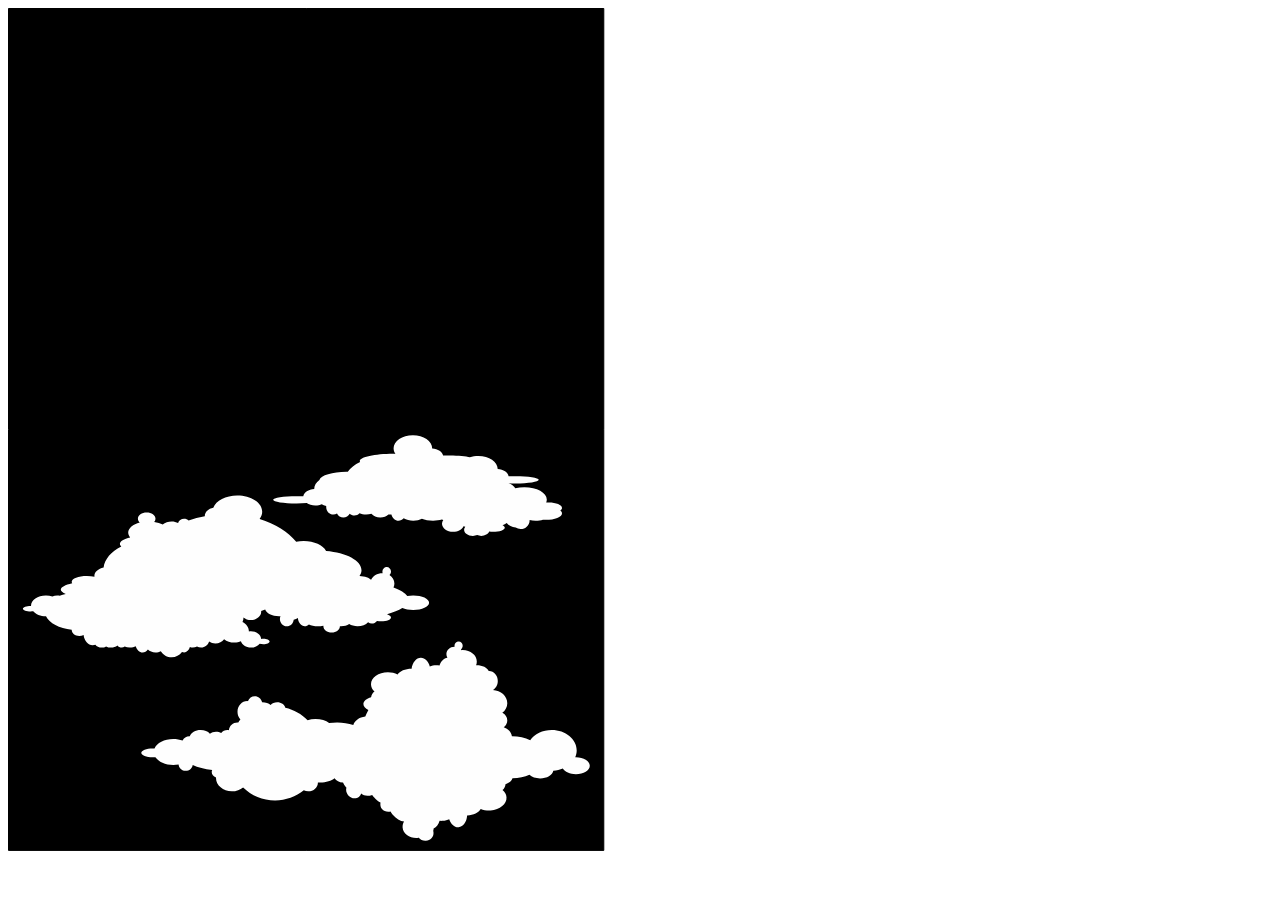
<file: assetCreation/clouds_mid.html>
<!DOCTYPE html>

<!-- Created with Ai->Canvas Export Plug-In Version 1.0 (PC)  -->
<!-- By Mike Swanson (http://blogs.msdn.com/mswanson/)        -->
<!-- and MIX Online  (http://visitmix.com/)                   -->

<html lang="en">
 <head>
  <meta charset="UTF-8" />
  <title>clouds_mid</title>
  <script>

    function init() {

      var canvas = document.getElementById("canvas");
      var ctx = canvas.getContext("2d");

      draw(ctx);
    }

    function draw(ctx) {

      // layer1/Path
      ctx.save();
      ctx.beginPath();
      ctx.moveTo(595.8, 842.4);
      ctx.lineTo(0.5, 842.4);
      ctx.lineTo(0.5, 0.5);
      ctx.lineTo(595.8, 0.5);
      ctx.lineTo(595.8, 842.4);
      ctx.closePath();
      ctx.fill();
      ctx.lineJoin = "miter";
      ctx.miterLimit = 4.0;
      ctx.stroke();
      ctx.restore();

      // layer2/Compound Path
      ctx.save();
      ctx.beginPath();

      // layer2/Compound Path/Path
      ctx.moveTo(552.3, 502.5);
      ctx.bezierCurveTo(553.4, 501.7, 554.0, 500.8, 554.0, 499.9);
      ctx.bezierCurveTo(554.0, 496.8, 548.1, 494.4, 540.8, 494.4);
      ctx.bezierCurveTo(539.9, 494.4, 539.0, 494.4, 538.2, 494.5);
      ctx.bezierCurveTo(538.6, 493.5, 538.8, 492.5, 538.8, 491.5);
      ctx.bezierCurveTo(538.8, 484.8, 528.8, 479.3, 516.4, 479.3);
      ctx.bezierCurveTo(513.2, 479.3, 510.1, 479.7, 507.3, 480.3);
      ctx.bezierCurveTo(506.0, 478.0, 503.5, 476.2, 500.5, 475.3);
      ctx.bezierCurveTo(502.7, 475.4, 505.0, 475.5, 507.4, 475.5);
      ctx.bezierCurveTo(520.3, 475.5, 530.7, 473.9, 530.7, 471.8);
      ctx.bezierCurveTo(530.7, 469.8, 520.3, 468.2, 507.4, 468.2);
      ctx.bezierCurveTo(505.1, 468.2, 502.8, 468.2, 500.6, 468.3);
      ctx.bezierCurveTo(500.0, 464.4, 495.4, 461.4, 489.7, 461.1);
      ctx.bezierCurveTo(489.7, 461.0, 489.7, 461.0, 489.7, 461.0);
      ctx.bezierCurveTo(489.7, 453.8, 481.1, 447.9, 470.4, 447.9);
      ctx.bezierCurveTo(467.4, 447.9, 464.5, 448.4, 461.9, 449.3);
      ctx.bezierCurveTo(457.9, 448.2, 450.4, 447.5, 441.9, 447.5);
      ctx.bezierCurveTo(439.5, 447.5, 437.3, 447.5, 435.1, 447.6);
      ctx.bezierCurveTo(434.5, 443.7, 429.9, 440.7, 424.2, 440.4);
      ctx.bezierCurveTo(424.2, 440.3, 424.2, 440.3, 424.2, 440.3);
      ctx.bezierCurveTo(424.2, 433.1, 415.5, 427.2, 404.9, 427.2);
      ctx.bezierCurveTo(394.2, 427.2, 385.6, 433.1, 385.6, 440.3);
      ctx.bezierCurveTo(385.6, 442.3, 386.2, 444.2, 387.4, 445.9);
      ctx.bezierCurveTo(386.7, 445.8, 386.0, 445.8, 385.2, 445.8);
      ctx.bezierCurveTo(366.8, 445.8, 351.8, 449.1, 351.8, 453.1);
      ctx.bezierCurveTo(351.8, 453.4, 351.9, 453.7, 352.1, 454.1);
      ctx.bezierCurveTo(346.7, 456.7, 342.4, 460.0, 339.8, 463.8);
      ctx.bezierCurveTo(339.4, 463.8, 338.9, 463.8, 338.5, 463.8);
      ctx.bezierCurveTo(324.4, 463.8, 312.8, 467.4, 311.4, 472.1);
      ctx.bezierCurveTo(308.2, 474.4, 306.2, 477.6, 306.2, 481.0);
      ctx.bezierCurveTo(306.2, 481.0, 306.2, 481.0, 306.2, 481.1);
      ctx.bezierCurveTo(300.5, 481.4, 296.0, 484.4, 295.3, 488.3);
      ctx.bezierCurveTo(293.2, 488.2, 290.9, 488.2, 288.5, 488.2);
      ctx.bezierCurveTo(275.6, 488.2, 265.2, 489.8, 265.2, 491.8);
      ctx.bezierCurveTo(265.2, 493.9, 275.6, 495.5, 288.5, 495.5);
      ctx.bezierCurveTo(292.2, 495.5, 295.6, 495.4, 298.7, 495.1);
      ctx.bezierCurveTo(300.9, 496.6, 303.9, 497.6, 307.3, 497.6);
      ctx.bezierCurveTo(309.7, 497.6, 311.9, 497.1, 313.8, 496.3);
      ctx.bezierCurveTo(314.9, 496.9, 316.4, 497.5, 318.2, 498.0);
      ctx.bezierCurveTo(318.2, 498.3, 318.2, 498.6, 318.2, 498.9);
      ctx.bezierCurveTo(318.2, 503.1, 321.4, 506.5, 325.4, 506.5);
      ctx.bezierCurveTo(326.7, 506.5, 327.9, 506.2, 329.0, 505.5);
      ctx.bezierCurveTo(330.2, 507.9, 332.6, 509.5, 335.4, 509.5);
      ctx.bezierCurveTo(338.1, 509.5, 340.4, 508.0, 341.7, 505.7);
      ctx.bezierCurveTo(343.0, 506.8, 344.6, 507.5, 346.4, 507.5);
      ctx.bezierCurveTo(348.4, 507.5, 350.2, 506.7, 351.5, 505.3);
      ctx.bezierCurveTo(353.4, 506.1, 355.7, 506.5, 358.1, 506.5);
      ctx.bezierCurveTo(360.0, 506.5, 361.8, 506.3, 363.4, 505.8);
      ctx.bezierCurveTo(365.4, 508.0, 368.6, 509.5, 372.3, 509.5);
      ctx.bezierCurveTo(375.6, 509.5, 378.5, 508.4, 380.4, 506.5);
      ctx.bezierCurveTo(380.7, 506.5, 381.0, 506.5, 381.3, 506.5);
      ctx.bezierCurveTo(382.0, 506.5, 382.7, 506.5, 383.4, 506.4);
      ctx.bezierCurveTo(384.3, 510.1, 387.2, 512.7, 390.5, 512.7);
      ctx.bezierCurveTo(392.5, 512.7, 394.3, 511.8, 395.7, 510.2);
      ctx.bezierCurveTo(398.3, 511.8, 401.7, 512.7, 405.3, 512.7);
      ctx.bezierCurveTo(408.6, 512.7, 411.5, 512.0, 413.9, 510.8);
      ctx.bezierCurveTo(416.8, 512.0, 420.7, 512.7, 425.1, 512.7);
      ctx.bezierCurveTo(428.3, 512.7, 431.4, 512.3, 433.9, 511.6);
      ctx.bezierCurveTo(434.4, 511.7, 434.8, 511.8, 435.3, 511.9);
      ctx.bezierCurveTo(434.5, 513.0, 434.0, 514.3, 434.0, 515.7);
      ctx.bezierCurveTo(434.0, 520.1, 439.0, 523.8, 445.1, 523.8);
      ctx.bezierCurveTo(450.0, 523.8, 454.1, 521.4, 455.5, 518.2);
      ctx.bezierCurveTo(456.1, 518.4, 456.7, 518.6, 457.3, 518.7);
      ctx.bezierCurveTo(456.5, 519.6, 456.1, 520.7, 456.1, 521.8);
      ctx.bezierCurveTo(456.1, 525.2, 460.0, 527.9, 464.9, 527.9);
      ctx.bezierCurveTo(466.4, 527.9, 467.9, 527.6, 469.2, 527.1);
      ctx.bezierCurveTo(470.4, 527.6, 471.8, 527.9, 473.2, 527.9);
      ctx.bezierCurveTo(477.0, 527.9, 480.2, 526.1, 481.2, 523.6);
      ctx.bezierCurveTo(482.4, 523.7, 483.7, 523.8, 485.0, 523.8);
      ctx.bezierCurveTo(491.5, 523.8, 496.8, 522.0, 496.8, 519.7);
      ctx.bezierCurveTo(496.8, 518.8, 495.9, 518.0, 494.5, 517.3);
      ctx.bezierCurveTo(496.1, 516.7, 497.5, 515.9, 498.7, 515.1);
      ctx.bezierCurveTo(500.6, 517.5, 503.9, 519.3, 507.7, 519.6);
      ctx.bezierCurveTo(509.1, 520.5, 510.8, 521.0, 512.6, 521.0);
      ctx.bezierCurveTo(517.6, 521.0, 521.6, 517.2, 521.6, 512.4);
      ctx.bezierCurveTo(521.6, 512.3, 521.6, 512.1, 521.6, 512.0);
      ctx.bezierCurveTo(523.3, 512.5, 525.4, 512.7, 527.6, 512.7);
      ctx.bezierCurveTo(530.4, 512.7, 532.9, 512.3, 534.9, 511.7);
      ctx.bezierCurveTo(535.8, 511.7, 536.8, 511.8, 537.8, 511.8);
      ctx.bezierCurveTo(546.8, 511.8, 554.0, 508.9, 554.0, 505.4);
      ctx.bezierCurveTo(554.0, 504.3, 553.4, 503.4, 552.3, 502.5);
      ctx.closePath();
      ctx.fillStyle = "rgb(254, 254, 254)";
      ctx.fill();

      // layer2/Path
      ctx.beginPath();
      ctx.moveTo(567.9, 749.3);
      ctx.bezierCurveTo(567.7, 749.3, 567.4, 749.3, 567.2, 749.3);
      ctx.bezierCurveTo(568.1, 747.2, 568.7, 744.9, 568.7, 742.4);
      ctx.bezierCurveTo(568.7, 731.2, 557.5, 722.1, 543.8, 722.1);
      ctx.bezierCurveTo(534.6, 722.1, 526.5, 726.2, 522.2, 732.2);
      ctx.bezierCurveTo(517.1, 729.7, 510.8, 728.3, 503.9, 728.3);
      ctx.bezierCurveTo(503.9, 728.3, 503.9, 728.3, 503.9, 728.3);
      ctx.bezierCurveTo(503.4, 724.2, 500.2, 720.8, 495.7, 719.2);
      ctx.bezierCurveTo(497.9, 717.6, 499.3, 715.2, 499.3, 712.4);
      ctx.bezierCurveTo(499.3, 709.2, 497.3, 706.3, 494.3, 704.8);
      ctx.bezierCurveTo(497.4, 702.5, 499.3, 699.0, 499.3, 695.2);
      ctx.bezierCurveTo(499.3, 688.2, 492.9, 682.5, 484.8, 682.1);
      ctx.bezierCurveTo(487.7, 680.5, 489.8, 677.1, 489.8, 673.0);
      ctx.bezierCurveTo(489.8, 667.5, 485.9, 663.0, 481.1, 663.0);
      ctx.bezierCurveTo(481.0, 663.0, 480.8, 663.0, 480.7, 663.0);
      ctx.bezierCurveTo(479.2, 659.7, 474.4, 657.3, 468.8, 657.3);
      ctx.bezierCurveTo(468.6, 657.3, 468.3, 657.3, 468.1, 657.3);
      ctx.bezierCurveTo(468.6, 656.1, 468.8, 654.9, 468.8, 653.6);
      ctx.bezierCurveTo(468.8, 647.3, 462.5, 642.1, 454.7, 642.1);
      ctx.bezierCurveTo(454.3, 642.1, 453.8, 642.1, 453.4, 642.2);
      ctx.bezierCurveTo(453.3, 641.9, 453.1, 641.6, 452.8, 641.4);
      ctx.bezierCurveTo(454.0, 640.6, 454.7, 639.3, 454.7, 637.8);
      ctx.bezierCurveTo(454.7, 635.4, 452.9, 633.5, 450.6, 633.5);
      ctx.bezierCurveTo(448.4, 633.5, 446.5, 635.4, 446.5, 637.8);
      ctx.bezierCurveTo(446.5, 638.1, 446.6, 638.4, 446.6, 638.7);
      ctx.bezierCurveTo(446.6, 638.7, 446.6, 638.7, 446.5, 638.7);
      ctx.bezierCurveTo(442.0, 638.7, 438.4, 642.0, 438.4, 646.1);
      ctx.bezierCurveTo(438.4, 647.5, 438.7, 648.7, 439.4, 649.8);
      ctx.bezierCurveTo(435.9, 650.3, 432.9, 653.3, 431.5, 657.5);
      ctx.bezierCurveTo(430.5, 657.4, 429.5, 657.3, 428.4, 657.3);
      ctx.bezierCurveTo(425.9, 657.3, 423.6, 657.7, 421.8, 658.4);
      ctx.bezierCurveTo(420.5, 653.3, 417.0, 649.7, 412.9, 649.7);
      ctx.bezierCurveTo(408.3, 649.7, 404.4, 654.5, 403.6, 660.7);
      ctx.bezierCurveTo(403.6, 660.7, 403.5, 660.7, 403.5, 660.7);
      ctx.bezierCurveTo(397.2, 660.7, 391.8, 663.1, 389.6, 666.4);
      ctx.bezierCurveTo(386.8, 665.0, 383.5, 664.2, 379.9, 664.2);
      ctx.bezierCurveTo(370.5, 664.2, 363.0, 669.6, 363.0, 676.2);
      ctx.bezierCurveTo(363.0, 679.0, 364.3, 681.6, 366.5, 683.6);
      ctx.bezierCurveTo(364.7, 684.9, 363.4, 686.9, 363.1, 689.2);
      ctx.bezierCurveTo(358.5, 690.5, 355.4, 693.1, 355.4, 696.1);
      ctx.bezierCurveTo(355.4, 698.4, 357.3, 700.5, 360.4, 702.0);
      ctx.bezierCurveTo(359.2, 704.1, 358.2, 706.2, 357.3, 708.5);
      ctx.bezierCurveTo(351.2, 709.2, 346.5, 712.7, 345.3, 717.1);
      ctx.bezierCurveTo(340.4, 715.5, 335.0, 714.5, 329.2, 714.5);
      ctx.bezierCurveTo(326.4, 714.5, 323.7, 714.7, 321.1, 715.1);
      ctx.bezierCurveTo(318.0, 712.7, 313.0, 711.1, 307.5, 711.1);
      ctx.bezierCurveTo(304.6, 711.1, 302.0, 711.5, 299.6, 712.2);
      ctx.bezierCurveTo(293.6, 706.1, 285.9, 701.7, 277.3, 699.8);
      ctx.bezierCurveTo(276.5, 696.6, 273.2, 694.3, 269.2, 694.3);
      ctx.bezierCurveTo(266.5, 694.3, 264.2, 695.3, 262.6, 697.0);
      ctx.bezierCurveTo(260.7, 695.3, 257.7, 694.3, 254.3, 694.3);
      ctx.bezierCurveTo(254.2, 694.3, 254.1, 694.3, 254.1, 694.3);
      ctx.bezierCurveTo(253.3, 690.9, 250.3, 688.3, 246.8, 688.3);
      ctx.bezierCurveTo(243.7, 688.3, 241.0, 690.3, 239.9, 693.2);
      ctx.bezierCurveTo(239.7, 693.2, 239.5, 693.1, 239.3, 693.1);
      ctx.bezierCurveTo(233.9, 693.1, 229.5, 697.9, 229.5, 703.8);
      ctx.bezierCurveTo(229.5, 706.8, 230.6, 709.4, 232.4, 711.4);
      ctx.bezierCurveTo(231.5, 712.3, 230.8, 713.3, 230.3, 714.5);
      ctx.bezierCurveTo(230.0, 714.5, 229.8, 714.5, 229.5, 714.5);
      ctx.bezierCurveTo(225.0, 714.5, 221.3, 717.9, 220.9, 722.2);
      ctx.bezierCurveTo(220.5, 722.1, 220.0, 722.1, 219.5, 722.1);
      ctx.bezierCurveTo(216.9, 722.1, 214.5, 723.3, 213.2, 725.1);
      ctx.bezierCurveTo(211.7, 724.2, 209.9, 723.7, 208.0, 723.7);
      ctx.bezierCurveTo(205.6, 723.7, 203.4, 724.5, 201.9, 725.7);
      ctx.bezierCurveTo(199.9, 723.5, 196.5, 722.1, 192.6, 722.1);
      ctx.bezierCurveTo(187.4, 722.1, 183.0, 724.7, 181.8, 728.3);
      ctx.bezierCurveTo(181.7, 728.3, 181.6, 728.3, 181.5, 728.3);
      ctx.bezierCurveTo(178.4, 728.3, 175.7, 730.1, 174.6, 732.6);
      ctx.bezierCurveTo(171.8, 731.6, 168.6, 731.0, 165.3, 731.0);
      ctx.bezierCurveTo(156.3, 731.0, 148.8, 735.0, 146.5, 740.4);
      ctx.bezierCurveTo(145.9, 740.4, 145.3, 740.4, 144.7, 740.4);
      ctx.bezierCurveTo(138.4, 740.4, 133.3, 742.4, 133.3, 744.8);
      ctx.bezierCurveTo(133.3, 747.3, 138.4, 749.3, 144.7, 749.3);
      ctx.bezierCurveTo(145.6, 749.3, 146.5, 749.3, 147.4, 749.2);
      ctx.bezierCurveTo(150.5, 753.7, 157.3, 756.9, 165.3, 756.9);
      ctx.bezierCurveTo(167.1, 756.9, 168.9, 756.7, 170.6, 756.4);
      ctx.bezierCurveTo(170.8, 759.9, 173.9, 762.8, 177.7, 762.8);
      ctx.bezierCurveTo(181.3, 762.8, 184.3, 760.2, 184.7, 756.9);
      ctx.bezierCurveTo(189.9, 759.2, 196.6, 761.0, 204.2, 761.9);
      ctx.bezierCurveTo(203.9, 762.6, 203.7, 763.3, 203.7, 764.1);
      ctx.bezierCurveTo(203.7, 766.4, 205.4, 768.4, 208.0, 769.5);
      ctx.bezierCurveTo(208.0, 769.7, 208.0, 769.9, 208.0, 770.1);
      ctx.bezierCurveTo(208.0, 777.4, 215.1, 783.3, 223.8, 783.3);
      ctx.bezierCurveTo(228.3, 783.3, 232.3, 781.8, 235.1, 779.4);
      ctx.bezierCurveTo(243.4, 787.4, 254.7, 792.4, 267.1, 792.4);
      ctx.bezierCurveTo(277.9, 792.4, 287.9, 788.6, 295.8, 782.3);
      ctx.bezierCurveTo(297.1, 782.9, 298.6, 783.3, 300.2, 783.3);
      ctx.bezierCurveTo(305.6, 783.3, 309.9, 779.5, 309.9, 774.7);
      ctx.bezierCurveTo(309.9, 774.6, 309.9, 774.5, 309.9, 774.4);
      ctx.bezierCurveTo(310.7, 774.5, 311.5, 774.5, 312.3, 774.5);
      ctx.bezierCurveTo(318.2, 774.5, 323.5, 772.8, 326.5, 770.3);
      ctx.bezierCurveTo(328.4, 772.9, 331.3, 774.5, 334.7, 774.5);
      ctx.bezierCurveTo(334.8, 774.5, 334.9, 774.5, 335.0, 774.5);
      ctx.bezierCurveTo(335.7, 776.0, 336.5, 777.4, 337.6, 778.7);
      ctx.bezierCurveTo(337.8, 779.0, 338.1, 779.3, 338.4, 779.6);
      ctx.bezierCurveTo(337.7, 782.1, 338.3, 784.9, 340.1, 787.2);
      ctx.bezierCurveTo(343.0, 790.7, 347.9, 791.4, 351.1, 788.7);
      ctx.bezierCurveTo(352.1, 787.9, 352.8, 786.8, 353.2, 785.6);
      ctx.bezierCurveTo(355.9, 788.0, 360.1, 788.4, 364.2, 786.9);
      ctx.bezierCurveTo(364.7, 787.7, 365.3, 788.5, 366.0, 789.3);
      ctx.bezierCurveTo(368.1, 791.9, 370.5, 793.7, 372.5, 794.4);
      ctx.bezierCurveTo(372.1, 796.9, 372.5, 799.3, 374.0, 801.1);
      ctx.bezierCurveTo(375.9, 803.4, 379.1, 804.2, 382.5, 803.6);
      ctx.bezierCurveTo(383.1, 804.6, 383.7, 805.5, 384.5, 806.4);
      ctx.bezierCurveTo(388.0, 810.6, 392.4, 813.2, 396.1, 813.6);
      ctx.bezierCurveTo(395.0, 815.3, 394.5, 817.3, 394.6, 819.4);
      ctx.bezierCurveTo(395.1, 825.7, 401.8, 830.4, 409.5, 829.9);
      ctx.bezierCurveTo(410.0, 829.8, 410.4, 829.8, 410.8, 829.7);
      ctx.bezierCurveTo(412.4, 831.7, 415.0, 832.9, 417.9, 832.7);
      ctx.bezierCurveTo(422.4, 832.4, 425.8, 828.8, 425.5, 824.7);
      ctx.bezierCurveTo(425.5, 824.1, 425.4, 823.5, 425.2, 823.0);
      ctx.bezierCurveTo(425.4, 822.3, 425.6, 821.5, 425.6, 820.6);
      ctx.bezierCurveTo(428.5, 819.4, 430.6, 816.5, 431.6, 812.8);
      ctx.bezierCurveTo(432.6, 812.9, 433.6, 812.9, 434.6, 812.8);
      ctx.bezierCurveTo(437.2, 812.6, 439.5, 812.0, 441.2, 811.2);
      ctx.bezierCurveTo(442.9, 816.2, 446.6, 819.6, 450.6, 819.3);
      ctx.bezierCurveTo(455.3, 818.9, 458.8, 813.9, 459.1, 807.6);
      ctx.bezierCurveTo(459.2, 807.6, 459.2, 807.6, 459.3, 807.6);
      ctx.bezierCurveTo(465.5, 807.1, 470.8, 804.4, 472.7, 801.0);
      ctx.bezierCurveTo(475.6, 802.1, 479.0, 802.7, 482.6, 802.5);
      ctx.bezierCurveTo(491.9, 801.8, 499.0, 795.8, 498.5, 789.2);
      ctx.bezierCurveTo(498.3, 786.4, 496.8, 783.9, 494.5, 782.1);
      ctx.bezierCurveTo(496.2, 780.7, 497.3, 778.6, 497.5, 776.3);
      ctx.bezierCurveTo(501.2, 774.9, 503.9, 772.8, 504.5, 770.3);
      ctx.bezierCurveTo(510.8, 770.3, 516.6, 769.0, 521.4, 766.8);
      ctx.bezierCurveTo(523.8, 769.0, 527.7, 770.4, 532.1, 770.4);
      ctx.bezierCurveTo(538.9, 770.4, 544.6, 767.0, 545.3, 762.7);
      ctx.bezierCurveTo(548.7, 762.6, 551.9, 761.8, 554.9, 760.6);
      ctx.bezierCurveTo(556.8, 763.9, 561.9, 766.2, 567.9, 766.2);
      ctx.bezierCurveTo(575.6, 766.2, 581.8, 762.4, 581.8, 757.8);
      ctx.bezierCurveTo(581.8, 753.1, 575.6, 749.3, 567.9, 749.3);
      ctx.closePath();
      ctx.fill();

      // layer2/Path
      ctx.beginPath();
      ctx.moveTo(405.2, 587.6);
      ctx.bezierCurveTo(403.1, 587.6, 401.1, 587.8, 399.3, 588.1);
      ctx.bezierCurveTo(397.2, 584.8, 392.3, 581.9, 385.5, 579.4);
      ctx.bezierCurveTo(386.1, 578.2, 386.4, 576.9, 386.4, 575.5);
      ctx.bezierCurveTo(386.4, 572.1, 384.5, 569.0, 381.5, 567.1);
      ctx.bezierCurveTo(382.4, 566.3, 383.0, 565.0, 383.0, 563.6);
      ctx.bezierCurveTo(383.0, 561.0, 381.1, 558.9, 378.7, 558.9);
      ctx.bezierCurveTo(376.3, 558.9, 374.4, 561.0, 374.4, 563.6);
      ctx.bezierCurveTo(374.4, 564.2, 374.5, 564.7, 374.6, 565.2);
      ctx.bezierCurveTo(374.5, 565.2, 374.5, 565.2, 374.4, 565.2);
      ctx.bezierCurveTo(369.2, 565.2, 364.8, 567.9, 363.1, 571.8);
      ctx.bezierCurveTo(361.4, 569.7, 356.9, 568.2, 351.5, 567.9);
      ctx.bezierCurveTo(352.8, 566.1, 353.5, 564.2, 353.5, 562.2);
      ctx.bezierCurveTo(353.5, 552.6, 338.2, 544.6, 318.1, 543.0);
      ctx.bezierCurveTo(315.0, 537.3, 306.2, 533.1, 295.7, 533.1);
      ctx.bezierCurveTo(293.1, 533.1, 290.5, 533.4, 288.2, 533.8);
      ctx.bezierCurveTo(280.2, 523.8, 267.3, 515.8, 251.6, 511.0);
      ctx.bezierCurveTo(253.2, 508.8, 254.2, 506.4, 254.2, 503.8);
      ctx.bezierCurveTo(254.2, 494.8, 243.0, 487.6, 229.3, 487.6);
      ctx.bezierCurveTo(217.7, 487.6, 208.0, 492.8, 205.3, 499.8);
      ctx.bezierCurveTo(200.5, 500.6, 196.8, 504.0, 196.8, 508.2);
      ctx.bezierCurveTo(191.1, 509.2, 185.7, 510.6, 180.6, 512.4);
      ctx.bezierCurveTo(179.5, 511.4, 177.9, 510.7, 176.1, 510.7);
      ctx.bezierCurveTo(173.2, 510.7, 170.7, 512.5, 170.1, 514.9);
      ctx.bezierCurveTo(168.2, 514.0, 166.0, 513.4, 163.7, 513.4);
      ctx.bezierCurveTo(160.2, 513.4, 157.1, 514.6, 154.7, 516.6);
      ctx.bezierCurveTo(152.4, 515.3, 149.4, 514.4, 146.2, 513.9);
      ctx.bezierCurveTo(147.0, 512.9, 147.5, 511.8, 147.5, 510.7);
      ctx.bezierCurveTo(147.5, 507.2, 143.5, 504.5, 138.7, 504.5);
      ctx.bezierCurveTo(133.8, 504.5, 129.9, 507.2, 129.9, 510.7);
      ctx.bezierCurveTo(129.9, 512.1, 130.6, 513.5, 131.8, 514.5);
      ctx.bezierCurveTo(125.0, 516.3, 120.2, 520.2, 120.2, 524.6);
      ctx.bezierCurveTo(120.2, 526.3, 120.9, 528.0, 122.2, 529.4);
      ctx.bezierCurveTo(116.0, 530.8, 111.9, 533.2, 111.9, 535.8);
      ctx.bezierCurveTo(111.9, 536.8, 112.4, 537.6, 113.3, 538.4);
      ctx.bezierCurveTo(103.1, 543.6, 96.5, 551.1, 95.6, 559.6);
      ctx.bezierCurveTo(90.3, 560.9, 86.4, 564.1, 86.4, 567.9);
      ctx.bezierCurveTo(86.4, 568.2, 86.5, 568.5, 86.5, 568.7);
      ctx.bezierCurveTo(84.2, 568.2, 81.6, 567.9, 78.8, 567.9);
      ctx.bezierCurveTo(70.5, 567.9, 63.7, 570.5, 63.7, 573.8);
      ctx.bezierCurveTo(63.7, 574.3, 63.9, 574.8, 64.2, 575.3);
      ctx.bezierCurveTo(57.1, 577.0, 52.8, 579.2, 52.8, 581.6);
      ctx.bezierCurveTo(52.8, 583.2, 54.6, 584.7, 57.8, 586.0);
      ctx.bezierCurveTo(55.7, 586.5, 53.6, 587.1, 51.7, 587.8);
      ctx.bezierCurveTo(51.0, 587.6, 50.2, 587.6, 49.3, 587.6);
      ctx.bezierCurveTo(47.5, 587.6, 45.8, 588.0, 44.4, 588.6);
      ctx.bezierCurveTo(42.4, 587.9, 40.2, 587.6, 37.9, 587.6);
      ctx.bezierCurveTo(29.7, 587.6, 23.0, 592.2, 23.0, 597.9);
      ctx.bezierCurveTo(23.0, 597.9, 23.0, 597.9, 23.0, 597.9);
      ctx.bezierCurveTo(22.9, 597.9, 22.9, 597.9, 22.8, 597.9);
      ctx.bezierCurveTo(18.4, 597.9, 14.9, 599.1, 14.9, 600.7);
      ctx.bezierCurveTo(14.9, 602.2, 18.4, 603.4, 22.8, 603.4);
      ctx.bezierCurveTo(23.6, 603.4, 24.4, 603.4, 25.2, 603.3);
      ctx.bezierCurveTo(27.8, 606.3, 32.5, 608.3, 37.9, 608.3);
      ctx.bezierCurveTo(37.9, 608.3, 38.0, 608.3, 38.0, 608.3);
      ctx.bezierCurveTo(41.3, 615.1, 51.3, 620.4, 63.7, 621.7);
      ctx.bezierCurveTo(63.7, 621.7, 63.7, 621.7, 63.7, 621.8);
      ctx.bezierCurveTo(63.7, 625.2, 67.1, 628.0, 71.3, 628.0);
      ctx.bezierCurveTo(72.9, 628.0, 74.3, 627.6, 75.6, 626.9);
      ctx.bezierCurveTo(76.3, 632.8, 80.1, 637.2, 84.7, 637.2);
      ctx.bezierCurveTo(85.6, 637.2, 86.5, 637.0, 87.4, 636.7);
      ctx.bezierCurveTo(88.6, 638.4, 91.0, 639.6, 93.7, 639.6);
      ctx.bezierCurveTo(95.3, 639.6, 96.9, 639.2, 98.1, 638.4);
      ctx.bezierCurveTo(99.5, 639.2, 101.2, 639.6, 103.0, 639.6);
      ctx.bezierCurveTo(105.5, 639.6, 107.7, 638.8, 109.4, 637.4);
      ctx.bezierCurveTo(110.5, 638.8, 112.0, 639.6, 113.7, 639.6);
      ctx.bezierCurveTo(114.8, 639.6, 115.8, 639.3, 116.7, 638.6);
      ctx.bezierCurveTo(118.1, 639.3, 119.8, 639.6, 121.8, 639.6);
      ctx.bezierCurveTo(124.1, 639.6, 126.2, 639.1, 127.7, 638.2);
      ctx.bezierCurveTo(128.8, 641.9, 131.5, 644.5, 134.6, 644.5);
      ctx.bezierCurveTo(136.7, 644.5, 138.6, 643.4, 139.9, 641.6);
      ctx.bezierCurveTo(141.6, 643.3, 144.4, 644.5, 147.5, 644.5);
      ctx.bezierCurveTo(149.5, 644.5, 151.3, 644.0, 152.8, 643.2);
      ctx.bezierCurveTo(155.2, 646.9, 159.1, 649.3, 163.7, 649.3);
      ctx.bezierCurveTo(167.9, 649.3, 171.6, 647.2, 174.0, 644.0);
      ctx.bezierCurveTo(174.7, 644.3, 175.4, 644.5, 176.1, 644.5);
      ctx.bezierCurveTo(178.7, 644.5, 181.0, 642.2, 181.9, 639.1);
      ctx.bezierCurveTo(182.8, 639.5, 183.7, 639.6, 184.7, 639.6);
      ctx.bezierCurveTo(186.3, 639.6, 187.7, 639.2, 189.0, 638.5);
      ctx.bezierCurveTo(190.2, 639.2, 191.6, 639.6, 193.2, 639.6);
      ctx.bezierCurveTo(196.9, 639.6, 200.0, 637.1, 201.1, 633.6);
      ctx.bezierCurveTo(202.9, 634.8, 205.0, 635.5, 207.4, 635.5);
      ctx.bezierCurveTo(211.0, 635.5, 214.2, 633.8, 216.1, 631.2);
      ctx.bezierCurveTo(218.7, 633.3, 222.4, 634.6, 226.4, 634.6);
      ctx.bezierCurveTo(228.8, 634.6, 231.0, 634.1, 232.9, 633.3);
      ctx.bezierCurveTo(234.0, 637.0, 238.1, 639.6, 242.9, 639.6);
      ctx.bezierCurveTo(246.6, 639.6, 249.9, 638.1, 251.7, 635.7);
      ctx.bezierCurveTo(252.7, 636.0, 254.0, 636.2, 255.4, 636.2);
      ctx.bezierCurveTo(258.8, 636.2, 261.6, 635.0, 261.6, 633.5);
      ctx.bezierCurveTo(261.6, 631.9, 258.8, 630.7, 255.4, 630.7);
      ctx.bezierCurveTo(254.6, 630.7, 253.9, 630.8, 253.2, 630.9);
      ctx.bezierCurveTo(252.8, 626.6, 248.3, 623.3, 242.9, 623.3);
      ctx.bezierCurveTo(242.2, 623.3, 241.6, 623.4, 240.9, 623.5);
      ctx.bezierCurveTo(240.9, 623.4, 240.9, 623.4, 240.9, 623.3);
      ctx.bezierCurveTo(240.9, 619.4, 238.4, 616.0, 234.5, 613.9);
      ctx.bezierCurveTo(235.2, 612.7, 235.5, 611.2, 235.5, 609.6);
      ctx.bezierCurveTo(235.5, 609.6, 235.5, 609.6, 235.5, 609.5);
      ctx.bezierCurveTo(237.4, 611.1, 240.0, 612.1, 242.9, 612.1);
      ctx.bezierCurveTo(248.6, 612.1, 253.2, 608.3, 253.2, 603.8);
      ctx.bezierCurveTo(253.2, 603.5, 253.2, 603.2, 253.1, 603.0);
      ctx.bezierCurveTo(254.5, 602.5, 255.9, 602.1, 257.2, 601.6);
      ctx.bezierCurveTo(258.2, 605.3, 264.0, 608.3, 271.1, 608.3);
      ctx.bezierCurveTo(271.6, 608.3, 272.0, 608.2, 272.5, 608.2);
      ctx.bezierCurveTo(272.1, 609.1, 271.9, 610.0, 271.9, 611.0);
      ctx.bezierCurveTo(271.9, 615.0, 275.0, 618.3, 278.8, 618.3);
      ctx.bezierCurveTo(282.4, 618.3, 285.4, 615.4, 285.7, 611.7);
      ctx.bezierCurveTo(287.3, 611.4, 288.8, 610.8, 289.9, 610.1);
      ctx.bezierCurveTo(290.2, 614.7, 293.2, 618.3, 296.8, 618.3);
      ctx.bezierCurveTo(298.3, 618.3, 299.7, 617.6, 300.9, 616.5);
      ctx.bezierCurveTo(303.0, 617.6, 306.3, 618.3, 309.9, 618.3);
      ctx.bezierCurveTo(311.8, 618.3, 313.6, 618.1, 315.2, 617.7);
      ctx.bezierCurveTo(315.3, 617.7, 315.3, 617.8, 315.4, 617.8);
      ctx.bezierCurveTo(315.4, 618.0, 315.4, 618.2, 315.4, 618.3);
      ctx.bezierCurveTo(315.4, 621.8, 319.1, 624.6, 323.7, 624.6);
      ctx.bezierCurveTo(328.2, 624.6, 331.9, 621.8, 331.9, 618.3);
      ctx.bezierCurveTo(331.9, 618.3, 331.9, 618.3, 331.9, 618.3);
      ctx.bezierCurveTo(332.3, 618.3, 332.6, 618.3, 333.0, 618.3);
      ctx.bezierCurveTo(336.2, 618.3, 339.1, 617.5, 341.2, 616.1);
      ctx.bezierCurveTo(343.4, 617.4, 346.3, 618.3, 349.5, 618.3);
      ctx.bezierCurveTo(354.0, 618.3, 357.8, 616.7, 360.1, 614.3);
      ctx.bezierCurveTo(361.2, 615.1, 362.5, 615.5, 363.8, 615.5);
      ctx.bezierCurveTo(365.8, 615.5, 367.7, 614.5, 369.0, 612.9);
      ctx.bezierCurveTo(370.4, 613.2, 371.8, 613.3, 373.4, 613.3);
      ctx.bezierCurveTo(378.7, 613.3, 383.0, 611.6, 383.0, 609.4);
      ctx.bezierCurveTo(383.0, 608.1, 381.4, 607.0, 379.0, 606.2);
      ctx.bezierCurveTo(385.4, 604.5, 390.6, 602.4, 394.3, 600.1);
      ctx.bezierCurveTo(397.1, 601.3, 401.0, 602.0, 405.2, 602.0);
      ctx.bezierCurveTo(414.0, 602.0, 421.1, 598.8, 421.1, 594.8);
      ctx.bezierCurveTo(421.1, 590.8, 414.0, 587.6, 405.2, 587.6);
      ctx.closePath();
      ctx.fill();
      ctx.restore();

      // layer3/
      ctx.save();
      ctx.restore();

      // layer4/
      ctx.save();
      ctx.restore();

      // layer5/
      ctx.save();
      ctx.restore();
    }
  </script>
 </head>
 <body onload="init()">
   <canvas id="canvas" width="597" height="843"></canvas>
 </body>
</html>
</file>
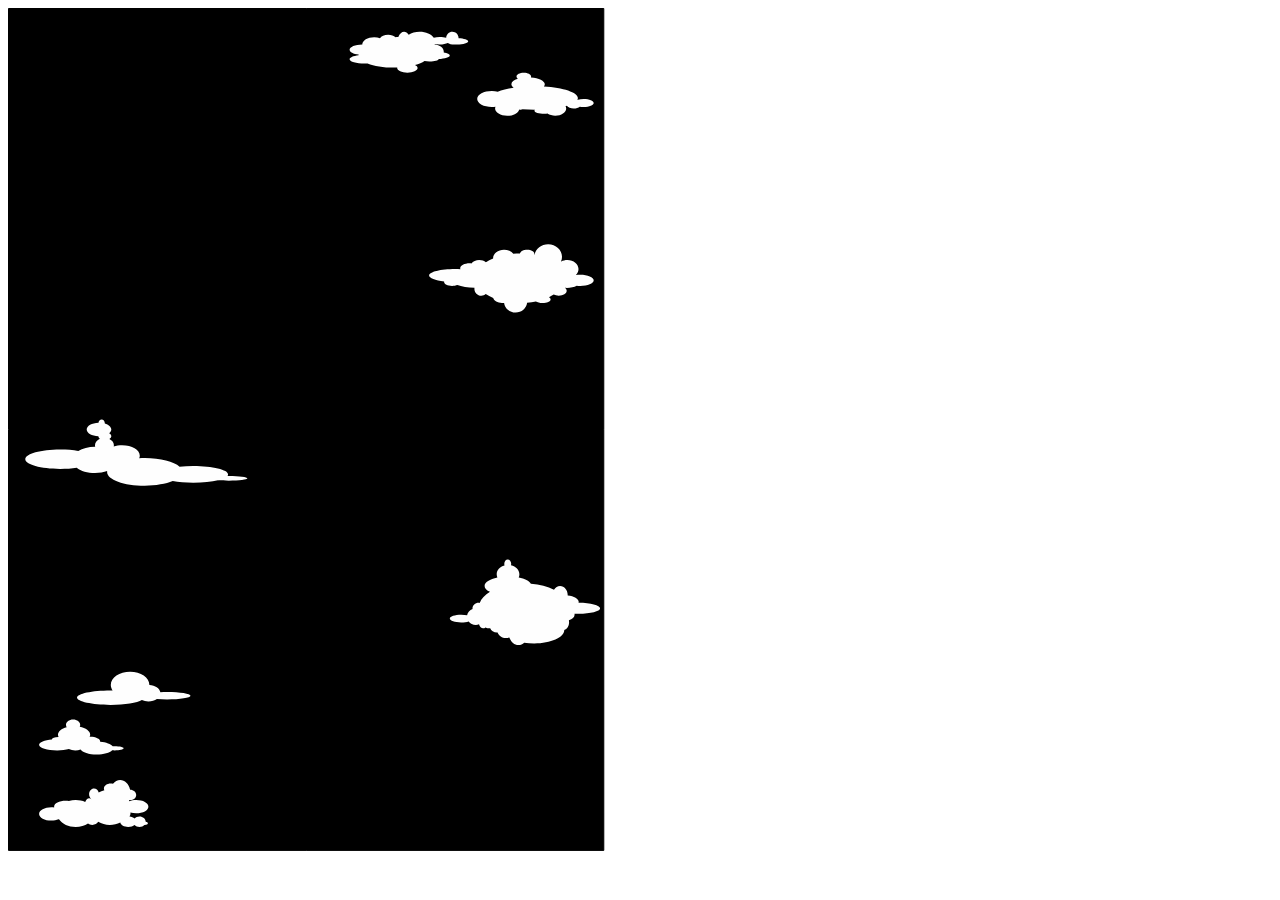
<file: assetCreation/clouds_small.html>
<!DOCTYPE html>

<!-- Created with Ai->Canvas Export Plug-In Version 1.0 (PC)  -->
<!-- By Mike Swanson (http://blogs.msdn.com/mswanson/)        -->
<!-- and MIX Online  (http://visitmix.com/)                   -->

<html lang="en">
 <head>
  <meta charset="UTF-8" />
  <title>clouds_small</title>
  <script>

    function init() {

      var canvas = document.getElementById("canvas");
      var ctx = canvas.getContext("2d");

      draw(ctx);
    }

    function draw(ctx) {

      // layer1/Path
      ctx.save();
      ctx.beginPath();
      ctx.moveTo(595.8, 842.4);
      ctx.lineTo(0.5, 842.4);
      ctx.lineTo(0.5, 0.5);
      ctx.lineTo(595.8, 0.5);
      ctx.lineTo(595.8, 842.4);
      ctx.closePath();
      ctx.fill();
      ctx.lineJoin = "miter";
      ctx.miterLimit = 4.0;
      ctx.stroke();
      ctx.restore();

      // layer2/Path
      ctx.save();
      ctx.beginPath();
      ctx.moveTo(159.1, 684.0);
      ctx.bezierCurveTo(156.8, 684.0, 154.5, 684.1, 152.4, 684.2);
      ctx.bezierCurveTo(151.7, 680.3, 147.1, 677.2, 141.4, 676.9);
      ctx.bezierCurveTo(141.4, 676.9, 141.4, 676.9, 141.4, 676.9);
      ctx.bezierCurveTo(141.4, 669.6, 132.8, 663.8, 122.1, 663.8);
      ctx.bezierCurveTo(111.5, 663.8, 102.8, 669.6, 102.8, 676.9);
      ctx.bezierCurveTo(102.8, 678.9, 103.5, 680.7, 104.6, 682.4);
      ctx.bezierCurveTo(103.9, 682.4, 103.2, 682.4, 102.5, 682.4);
      ctx.bezierCurveTo(84.0, 682.4, 69.0, 685.6, 69.0, 689.6);
      ctx.bezierCurveTo(69.0, 693.6, 84.0, 696.9, 102.5, 696.9);
      ctx.bezierCurveTo(116.9, 696.9, 129.2, 694.9, 133.9, 692.1);
      ctx.bezierCurveTo(135.8, 692.9, 138.0, 693.4, 140.4, 693.4);
      ctx.bezierCurveTo(143.7, 693.4, 146.8, 692.5, 148.9, 691.0);
      ctx.bezierCurveTo(152.0, 691.2, 155.5, 691.4, 159.1, 691.4);
      ctx.bezierCurveTo(172.0, 691.4, 182.5, 689.7, 182.5, 687.7);
      ctx.bezierCurveTo(182.5, 685.7, 172.0, 684.0, 159.1, 684.0);
      ctx.closePath();
      ctx.fillStyle = "rgb(254, 254, 254)";
      ctx.fill();

      // layer2/Path
      ctx.beginPath();
      ctx.moveTo(220.8, 467.9);
      ctx.bezierCurveTo(220.4, 467.9, 220.0, 467.9, 219.5, 467.9);
      ctx.bezierCurveTo(219.9, 467.4, 220.1, 466.9, 220.1, 466.4);
      ctx.bezierCurveTo(220.1, 461.9, 204.5, 458.1, 185.3, 458.1);
      ctx.bezierCurveTo(180.4, 458.1, 175.8, 458.4, 171.6, 458.8);
      ctx.bezierCurveTo(166.0, 453.7, 152.5, 450.1, 136.7, 450.1);
      ctx.bezierCurveTo(134.8, 450.1, 133.0, 450.2, 131.2, 450.3);
      ctx.bezierCurveTo(131.6, 449.5, 131.8, 448.6, 131.8, 447.7);
      ctx.bezierCurveTo(131.8, 441.9, 123.9, 437.3, 114.1, 437.3);
      ctx.bezierCurveTo(111.1, 437.3, 108.2, 437.7, 105.7, 438.5);
      ctx.bezierCurveTo(105.8, 438.1, 105.9, 437.7, 105.9, 437.3);
      ctx.bezierCurveTo(105.9, 434.6, 104.1, 432.3, 101.4, 431.0);
      ctx.bezierCurveTo(102.6, 430.3, 103.3, 429.3, 103.3, 428.3);
      ctx.bezierCurveTo(103.3, 427.1, 102.4, 426.0, 101.1, 425.3);
      ctx.bezierCurveTo(102.4, 424.2, 103.3, 422.9, 103.3, 421.5);
      ctx.bezierCurveTo(103.3, 418.9, 100.6, 416.7, 96.8, 415.5);
      ctx.bezierCurveTo(96.8, 415.3, 96.8, 415.2, 96.8, 415.0);
      ctx.bezierCurveTo(96.8, 413.1, 95.4, 411.5, 93.6, 411.5);
      ctx.bezierCurveTo(92.0, 411.5, 90.6, 412.9, 90.5, 414.7);
      ctx.bezierCurveTo(83.9, 414.9, 78.7, 417.8, 78.7, 421.5);
      ctx.bezierCurveTo(78.7, 425.1, 83.9, 428.1, 90.4, 428.2);
      ctx.bezierCurveTo(90.4, 428.2, 90.4, 428.2, 90.4, 428.3);
      ctx.bezierCurveTo(90.4, 429.2, 91.0, 430.1, 91.9, 430.8);
      ctx.bezierCurveTo(89.0, 432.0, 87.0, 434.5, 87.0, 437.3);
      ctx.bezierCurveTo(87.0, 437.8, 87.1, 438.3, 87.2, 438.8);
      ctx.bezierCurveTo(87.1, 438.8, 87.1, 438.8, 87.0, 438.8);
      ctx.bezierCurveTo(80.4, 438.8, 74.5, 440.4, 70.3, 443.0);
      ctx.bezierCurveTo(65.0, 442.1, 58.8, 441.6, 52.2, 441.6);
      ctx.bezierCurveTo(32.9, 441.6, 17.3, 445.9, 17.3, 451.3);
      ctx.bezierCurveTo(17.3, 456.6, 32.9, 460.9, 52.2, 460.9);
      ctx.bezierCurveTo(58.1, 460.9, 63.8, 460.5, 68.7, 459.7);
      ctx.bezierCurveTo(72.9, 463.0, 79.5, 465.0, 87.0, 465.0);
      ctx.bezierCurveTo(91.5, 465.0, 95.7, 464.3, 99.2, 463.0);
      ctx.bezierCurveTo(99.1, 463.3, 99.1, 463.6, 99.1, 463.9);
      ctx.bezierCurveTo(99.1, 471.6, 115.9, 477.7, 136.7, 477.7);
      ctx.bezierCurveTo(147.8, 477.7, 157.9, 475.9, 164.7, 473.1);
      ctx.bezierCurveTo(170.5, 474.1, 177.6, 474.7, 185.3, 474.7);
      ctx.bezierCurveTo(194.9, 474.7, 203.7, 473.8, 210.0, 472.3);
      ctx.bezierCurveTo(213.0, 472.5, 216.8, 472.7, 220.8, 472.7);
      ctx.bezierCurveTo(231.1, 472.7, 239.4, 471.6, 239.4, 470.3);
      ctx.bezierCurveTo(239.4, 469.0, 231.1, 467.9, 220.8, 467.9);
      ctx.closePath();
      ctx.fill();

      // layer2/Path
      ctx.beginPath();
      ctx.moveTo(570.7, 594.8);
      ctx.bezierCurveTo(570.7, 594.8, 570.6, 594.8, 570.5, 594.8);
      ctx.bezierCurveTo(570.7, 594.5, 570.7, 594.1, 570.7, 593.8);
      ctx.bezierCurveTo(570.7, 590.7, 566.0, 588.1, 559.7, 587.4);
      ctx.bezierCurveTo(559.7, 587.3, 559.7, 587.2, 559.7, 587.1);
      ctx.bezierCurveTo(559.7, 582.0, 556.3, 577.9, 552.1, 577.9);
      ctx.bezierCurveTo(549.6, 577.9, 547.4, 579.4, 546.0, 581.7);
      ctx.bezierCurveTo(539.6, 578.6, 531.7, 576.5, 522.9, 575.8);
      ctx.bezierCurveTo(521.3, 573.1, 516.8, 570.8, 510.7, 569.6);
      ctx.bezierCurveTo(511.2, 568.6, 511.4, 567.4, 511.4, 566.2);
      ctx.bezierCurveTo(511.4, 561.9, 507.8, 558.3, 503.0, 557.2);
      ctx.bezierCurveTo(503.1, 556.8, 503.2, 556.3, 503.2, 555.8);
      ctx.bezierCurveTo(503.2, 553.4, 501.6, 551.4, 499.7, 551.4);
      ctx.bezierCurveTo(497.8, 551.4, 496.3, 553.4, 496.3, 555.8);
      ctx.bezierCurveTo(496.3, 556.4, 496.3, 556.9, 496.5, 557.4);
      ctx.bezierCurveTo(491.9, 558.6, 488.7, 562.1, 488.7, 566.2);
      ctx.bezierCurveTo(488.7, 567.4, 489.0, 568.6, 489.4, 569.6);
      ctx.bezierCurveTo(481.8, 571.2, 476.6, 574.3, 476.6, 577.9);
      ctx.bezierCurveTo(476.6, 580.2, 478.6, 582.2, 482.0, 583.8);
      ctx.bezierCurveTo(476.9, 586.9, 473.3, 590.7, 471.7, 594.9);
      ctx.bezierCurveTo(471.3, 594.8, 471.0, 594.8, 470.6, 594.8);
      ctx.bezierCurveTo(467.2, 594.8, 464.5, 597.3, 464.5, 600.3);
      ctx.bezierCurveTo(464.5, 600.5, 464.5, 600.7, 464.6, 600.9);
      ctx.bezierCurveTo(461.7, 602.0, 459.6, 604.4, 459.1, 607.3);
      ctx.bezierCurveTo(457.4, 606.9, 455.4, 606.7, 453.2, 606.7);
      ctx.bezierCurveTo(446.9, 606.7, 441.8, 608.4, 441.8, 610.5);
      ctx.bezierCurveTo(441.8, 612.6, 446.9, 614.4, 453.2, 614.4);
      ctx.bezierCurveTo(456.0, 614.4, 458.7, 614.0, 460.7, 613.4);
      ctx.bezierCurveTo(462.2, 615.5, 464.9, 616.9, 467.8, 616.9);
      ctx.bezierCurveTo(469.0, 616.9, 470.0, 616.7, 471.0, 616.3);
      ctx.bezierCurveTo(471.8, 618.7, 473.3, 620.3, 475.1, 620.3);
      ctx.bezierCurveTo(476.0, 620.3, 476.7, 620.0, 477.4, 619.4);
      ctx.bezierCurveTo(478.6, 620.0, 480.2, 620.3, 481.9, 620.3);
      ctx.bezierCurveTo(482.0, 620.3, 482.1, 620.3, 482.2, 620.3);
      ctx.bezierCurveTo(483.0, 622.7, 485.8, 624.5, 489.1, 624.5);
      ctx.bezierCurveTo(489.3, 624.5, 489.4, 624.5, 489.6, 624.4);
      ctx.bezierCurveTo(490.9, 627.7, 494.1, 630.0, 497.8, 630.0);
      ctx.bezierCurveTo(499.0, 630.0, 500.1, 629.8, 501.1, 629.4);
      ctx.bezierCurveTo(501.2, 629.4, 501.2, 629.4, 501.3, 629.5);
      ctx.bezierCurveTo(503.0, 634.0, 506.5, 637.1, 510.5, 637.1);
      ctx.bezierCurveTo(512.6, 637.1, 514.6, 636.2, 516.2, 634.7);
      ctx.bezierCurveTo(519.4, 635.2, 522.7, 635.5, 526.3, 635.5);
      ctx.bezierCurveTo(542.8, 635.5, 556.2, 629.5, 556.3, 622.1);
      ctx.bezierCurveTo(559.1, 620.8, 561.1, 617.8, 561.1, 614.4);
      ctx.bezierCurveTo(561.1, 613.6, 561.0, 613.0, 560.9, 612.3);
      ctx.bezierCurveTo(564.3, 611.2, 566.6, 609.1, 566.6, 606.7);
      ctx.bezierCurveTo(566.6, 606.4, 566.5, 606.1, 566.5, 605.7);
      ctx.bezierCurveTo(567.8, 605.8, 569.3, 605.8, 570.7, 605.8);
      ctx.bezierCurveTo(582.5, 605.8, 592.1, 603.4, 592.1, 600.3);
      ctx.bezierCurveTo(592.1, 597.3, 582.5, 594.8, 570.7, 594.8);
      ctx.closePath();
      ctx.fill();

      // layer2/Path
      ctx.beginPath();
      ctx.moveTo(137.7, 813.8);
      ctx.bezierCurveTo(137.7, 813.7, 137.7, 813.7, 137.7, 813.7);
      ctx.bezierCurveTo(137.7, 810.8, 134.9, 808.4, 131.5, 808.4);
      ctx.bezierCurveTo(129.5, 808.4, 127.7, 809.2, 126.5, 810.5);
      ctx.bezierCurveTo(125.3, 809.5, 123.6, 808.7, 121.5, 808.5);
      ctx.bezierCurveTo(122.1, 807.6, 122.5, 806.5, 122.5, 805.3);
      ctx.bezierCurveTo(122.5, 805.1, 122.5, 804.8, 122.4, 804.5);
      ctx.bezierCurveTo(124.2, 805.0, 126.1, 805.3, 128.2, 805.3);
      ctx.bezierCurveTo(135.0, 805.3, 140.4, 802.4, 140.4, 798.7);
      ctx.bezierCurveTo(140.4, 795.0, 135.0, 792.1, 128.2, 792.1);
      ctx.bezierCurveTo(125.6, 792.1, 123.2, 792.5, 121.2, 793.2);
      ctx.bezierCurveTo(121.1, 793.1, 121.1, 792.9, 121.0, 792.7);
      ctx.bezierCurveTo(121.1, 792.5, 121.2, 792.3, 121.3, 792.0);
      ctx.bezierCurveTo(121.6, 792.0, 121.8, 792.1, 122.1, 792.1);
      ctx.bezierCurveTo(125.5, 792.1, 128.2, 789.7, 128.2, 786.9);
      ctx.bezierCurveTo(128.2, 784.0, 125.5, 781.7, 122.1, 781.7);
      ctx.bezierCurveTo(122.1, 781.7, 122.1, 781.7, 122.1, 781.7);
      ctx.bezierCurveTo(120.8, 776.1, 116.8, 772.1, 112.2, 772.1);
      ctx.bezierCurveTo(109.4, 772.1, 106.9, 773.5, 105.0, 775.8);
      ctx.bezierCurveTo(104.3, 775.6, 103.5, 775.5, 102.7, 775.5);
      ctx.bezierCurveTo(99.0, 775.5, 95.9, 777.8, 95.9, 780.6);
      ctx.bezierCurveTo(95.9, 781.2, 96.1, 781.8, 96.4, 782.3);
      ctx.bezierCurveTo(94.3, 782.8, 92.4, 783.5, 90.7, 784.5);
      ctx.bezierCurveTo(90.0, 782.2, 88.2, 780.6, 86.0, 780.6);
      ctx.bezierCurveTo(83.3, 780.6, 81.1, 783.2, 81.1, 786.3);
      ctx.bezierCurveTo(81.1, 788.4, 82.1, 790.2, 83.5, 791.2);
      ctx.bezierCurveTo(83.4, 791.2, 83.4, 791.3, 83.4, 791.3);
      ctx.bezierCurveTo(82.7, 790.6, 81.9, 790.2, 81.1, 790.2);
      ctx.bezierCurveTo(79.5, 790.2, 78.1, 791.7, 77.2, 794.0);
      ctx.bezierCurveTo(74.4, 792.8, 71.2, 792.1, 67.7, 792.1);
      ctx.bezierCurveTo(65.3, 792.1, 63.0, 792.4, 60.9, 793.0);
      ctx.bezierCurveTo(59.9, 792.9, 58.8, 792.8, 57.7, 792.8);
      ctx.bezierCurveTo(51.3, 792.8, 46.1, 795.4, 46.1, 798.7);
      ctx.bezierCurveTo(46.1, 799.0, 46.2, 799.2, 46.2, 799.5);
      ctx.bezierCurveTo(45.3, 799.4, 44.4, 799.3, 43.4, 799.3);
      ctx.bezierCurveTo(36.6, 799.3, 31.1, 802.3, 31.1, 805.9);
      ctx.bezierCurveTo(31.1, 809.6, 36.6, 812.6, 43.4, 812.6);
      ctx.bezierCurveTo(46.0, 812.6, 48.5, 812.1, 50.5, 811.3);
      ctx.bezierCurveTo(50.7, 811.3, 51.0, 811.4, 51.2, 811.4);
      ctx.bezierCurveTo(54.2, 815.8, 60.5, 818.9, 67.7, 818.9);
      ctx.bezierCurveTo(72.4, 818.9, 76.7, 817.6, 80.0, 815.5);
      ctx.bezierCurveTo(81.1, 816.3, 82.6, 816.9, 84.3, 816.9);
      ctx.bezierCurveTo(86.9, 816.9, 89.1, 815.6, 90.2, 813.8);
      ctx.bezierCurveTo(93.5, 815.8, 97.5, 816.9, 101.8, 816.9);
      ctx.bezierCurveTo(105.6, 816.9, 109.2, 816.0, 112.3, 814.5);
      ctx.bezierCurveTo(112.8, 817.0, 116.1, 818.9, 120.2, 818.9);
      ctx.bezierCurveTo(122.8, 818.9, 125.1, 818.1, 126.5, 816.9);
      ctx.bezierCurveTo(127.7, 818.1, 129.5, 818.9, 131.5, 818.9);
      ctx.bezierCurveTo(133.5, 818.9, 135.3, 818.1, 136.4, 816.9);
      ctx.bezierCurveTo(136.5, 816.9, 136.7, 816.9, 136.8, 816.9);
      ctx.bezierCurveTo(138.5, 816.9, 139.9, 816.2, 139.9, 815.3);
      ctx.bezierCurveTo(139.9, 814.6, 138.9, 814.0, 137.7, 813.8);
      ctx.closePath();
      ctx.fill();

      // layer2/Path
      ctx.beginPath();
      ctx.moveTo(106.6, 738.3);
      ctx.bezierCurveTo(106.0, 738.3, 105.3, 738.3, 104.7, 738.3);
      ctx.bezierCurveTo(103.0, 736.0, 98.2, 734.2, 92.1, 733.7);
      ctx.bezierCurveTo(92.1, 733.6, 92.2, 733.6, 92.2, 733.5);
      ctx.bezierCurveTo(92.2, 730.9, 87.7, 728.8, 82.2, 728.8);
      ctx.bezierCurveTo(82.0, 728.8, 81.8, 728.8, 81.6, 728.8);
      ctx.bezierCurveTo(82.0, 728.1, 82.2, 727.4, 82.2, 726.7);
      ctx.bezierCurveTo(82.2, 723.1, 77.8, 720.0, 71.7, 718.8);
      ctx.bezierCurveTo(72.0, 718.2, 72.2, 717.6, 72.2, 716.9);
      ctx.bezierCurveTo(72.2, 713.8, 69.0, 711.4, 65.1, 711.4);
      ctx.bezierCurveTo(61.2, 711.4, 58.0, 713.8, 58.0, 716.9);
      ctx.bezierCurveTo(58.0, 717.7, 58.3, 718.5, 58.7, 719.2);
      ctx.bezierCurveTo(53.5, 720.6, 50.0, 723.4, 50.0, 726.7);
      ctx.bezierCurveTo(50.0, 727.5, 50.2, 728.4, 50.6, 729.1);
      ctx.bezierCurveTo(46.6, 729.5, 43.9, 730.3, 43.9, 731.1);
      ctx.bezierCurveTo(43.9, 731.2, 43.9, 731.3, 44.0, 731.4);
      ctx.bezierCurveTo(36.5, 732.1, 31.1, 734.2, 31.1, 736.8);
      ctx.bezierCurveTo(31.1, 739.9, 39.2, 742.4, 49.2, 742.4);
      ctx.bezierCurveTo(53.7, 742.4, 57.8, 741.9, 60.9, 741.1);
      ctx.bezierCurveTo(62.7, 741.9, 64.9, 742.4, 67.3, 742.4);
      ctx.bezierCurveTo(69.2, 742.4, 71.0, 742.1, 72.6, 741.5);
      ctx.bezierCurveTo(74.3, 744.4, 80.9, 746.5, 88.7, 746.5);
      ctx.bezierCurveTo(95.8, 746.5, 101.8, 744.8, 104.2, 742.3);
      ctx.bezierCurveTo(105.0, 742.4, 105.8, 742.4, 106.6, 742.4);
      ctx.bezierCurveTo(111.6, 742.4, 115.6, 741.5, 115.6, 740.3);
      ctx.bezierCurveTo(115.6, 739.2, 111.6, 738.3, 106.6, 738.3);
      ctx.closePath();
      ctx.fill();

      // layer2/Path
      ctx.beginPath();
      ctx.moveTo(572.2, 266.8);
      ctx.bezierCurveTo(570.7, 266.8, 569.2, 266.9, 567.8, 267.1);
      ctx.bezierCurveTo(569.5, 265.5, 570.5, 263.4, 570.5, 261.1);
      ctx.bezierCurveTo(570.5, 256.1, 565.6, 252.1, 559.4, 252.1);
      ctx.bezierCurveTo(557.1, 252.1, 555.0, 252.6, 553.2, 253.6);
      ctx.bezierCurveTo(553.1, 253.6, 553.1, 253.5, 553.0, 253.5);
      ctx.bezierCurveTo(553.7, 252.0, 554.0, 250.4, 554.0, 248.8);
      ctx.bezierCurveTo(554.0, 241.8, 547.8, 236.2, 540.2, 236.2);
      ctx.bezierCurveTo(533.4, 236.2, 527.7, 240.8, 526.6, 246.7);
      ctx.bezierCurveTo(526.5, 246.7, 526.4, 246.7, 526.3, 246.7);
      ctx.bezierCurveTo(526.4, 246.4, 526.4, 246.2, 526.4, 245.9);
      ctx.bezierCurveTo(526.4, 243.6, 523.2, 241.7, 519.2, 241.7);
      ctx.bezierCurveTo(515.5, 241.7, 512.5, 243.3, 512.0, 245.4);
      ctx.bezierCurveTo(509.7, 245.4, 507.5, 245.5, 505.3, 245.7);
      ctx.bezierCurveTo(503.3, 243.3, 499.9, 241.7, 496.0, 241.7);
      ctx.bezierCurveTo(490.0, 241.7, 485.1, 245.5, 485.1, 250.2);
      ctx.bezierCurveTo(485.1, 250.2, 485.1, 250.3, 485.1, 250.4);
      ctx.bezierCurveTo(482.4, 251.5, 480.0, 252.8, 477.9, 254.2);
      ctx.bezierCurveTo(476.2, 252.9, 473.9, 252.1, 471.3, 252.1);
      ctx.bezierCurveTo(467.9, 252.1, 465.0, 253.4, 463.4, 255.4);
      ctx.bezierCurveTo(462.9, 255.4, 462.3, 255.3, 461.7, 255.3);
      ctx.bezierCurveTo(456.5, 255.3, 452.2, 257.5, 452.2, 260.2);
      ctx.bezierCurveTo(452.2, 260.6, 452.3, 260.9, 452.4, 261.3);
      ctx.bezierCurveTo(450.7, 261.2, 449.0, 261.1, 447.2, 261.1);
      ctx.bezierCurveTo(432.8, 261.1, 421.1, 264.0, 421.1, 267.6);
      ctx.bezierCurveTo(421.1, 270.2, 427.3, 272.4, 436.2, 273.5);
      ctx.bezierCurveTo(436.1, 273.6, 436.1, 273.8, 436.1, 274.1);
      ctx.bezierCurveTo(436.1, 276.2, 439.7, 277.9, 444.1, 277.9);
      ctx.bezierCurveTo(446.1, 277.9, 447.9, 277.5, 449.3, 277.0);
      ctx.bezierCurveTo(453.7, 278.6, 459.8, 279.6, 466.5, 279.8);
      ctx.bezierCurveTo(466.5, 280.2, 466.4, 280.5, 466.4, 280.9);
      ctx.bezierCurveTo(466.4, 284.6, 469.5, 287.7, 473.3, 287.7);
      ctx.bezierCurveTo(475.0, 287.7, 476.5, 287.1, 477.7, 286.1);
      ctx.bezierCurveTo(479.9, 287.6, 482.4, 288.9, 485.2, 290.1);
      ctx.bezierCurveTo(486.0, 292.9, 489.6, 295.0, 494.0, 295.0);
      ctx.bezierCurveTo(494.7, 295.0, 495.4, 295.0, 496.1, 294.9);
      ctx.bezierCurveTo(496.8, 300.3, 501.6, 304.5, 507.6, 304.5);
      ctx.bezierCurveTo(513.6, 304.5, 518.5, 300.2, 519.1, 294.7);
      ctx.bezierCurveTo(522.2, 294.5, 525.1, 294.0, 527.9, 293.5);
      ctx.bezierCurveTo(529.3, 294.4, 531.8, 295.0, 534.5, 295.0);
      ctx.bezierCurveTo(539.0, 295.0, 542.6, 293.4, 542.6, 291.4);
      ctx.bezierCurveTo(542.6, 290.5, 542.0, 289.8, 541.0, 289.2);
      ctx.bezierCurveTo(542.7, 288.4, 544.3, 287.5, 545.7, 286.6);
      ctx.bezierCurveTo(547.1, 287.3, 548.8, 287.7, 550.7, 287.7);
      ctx.bezierCurveTo(555.1, 287.7, 558.7, 285.5, 558.7, 282.8);
      ctx.bezierCurveTo(558.7, 281.7, 558.1, 280.6, 557.0, 279.8);
      ctx.bezierCurveTo(557.6, 279.9, 558.1, 279.9, 558.7, 279.9);
      ctx.bezierCurveTo(562.7, 279.9, 566.2, 279.0, 568.7, 277.7);
      ctx.bezierCurveTo(569.8, 277.8, 571.0, 277.9, 572.2, 277.9);
      ctx.bezierCurveTo(579.7, 277.9, 585.7, 275.4, 585.7, 272.3);
      ctx.bezierCurveTo(585.7, 269.3, 579.7, 266.8, 572.2, 266.8);
      ctx.closePath();
      ctx.fill();

      // layer2/Path
      ctx.beginPath();
      ctx.moveTo(575.7, 91.0);
      ctx.bezierCurveTo(573.5, 91.0, 571.5, 91.3, 569.9, 91.8);
      ctx.bezierCurveTo(569.7, 91.8, 569.6, 91.7, 569.4, 91.6);
      ctx.bezierCurveTo(569.7, 91.1, 569.9, 90.5, 569.9, 90.0);
      ctx.bezierCurveTo(569.9, 84.4, 555.3, 79.7, 535.8, 78.5);
      ctx.bezierCurveTo(536.4, 77.8, 536.8, 77.0, 536.8, 76.2);
      ctx.bezierCurveTo(536.8, 72.8, 530.8, 70.0, 523.0, 69.4);
      ctx.bezierCurveTo(523.1, 69.1, 523.1, 68.9, 523.1, 68.6);
      ctx.bezierCurveTo(523.1, 66.4, 519.9, 64.7, 515.8, 64.7);
      ctx.bezierCurveTo(511.8, 64.7, 508.5, 66.4, 508.5, 68.6);
      ctx.bezierCurveTo(508.5, 69.4, 509.0, 70.1, 509.8, 70.8);
      ctx.bezierCurveTo(505.9, 72.0, 503.4, 74.0, 503.4, 76.2);
      ctx.bezierCurveTo(503.4, 77.5, 504.3, 78.7, 505.7, 79.7);
      ctx.bezierCurveTo(499.2, 80.6, 493.7, 82.0, 489.7, 83.7);
      ctx.bezierCurveTo(487.9, 83.3, 486.0, 83.1, 483.9, 83.1);
      ctx.bezierCurveTo(475.8, 83.1, 469.2, 86.6, 469.2, 91.0);
      ctx.bezierCurveTo(469.2, 95.4, 475.8, 99.0, 483.9, 99.0);
      ctx.bezierCurveTo(485.2, 99.0, 486.4, 98.9, 487.5, 98.8);
      ctx.bezierCurveTo(487.3, 99.3, 487.1, 100.0, 487.1, 100.6);
      ctx.bezierCurveTo(487.1, 104.6, 492.5, 107.8, 499.2, 107.8);
      ctx.bezierCurveTo(505.4, 107.8, 510.5, 105.0, 511.2, 101.4);
      ctx.bezierCurveTo(511.7, 101.6, 512.2, 101.7, 512.7, 101.7);
      ctx.bezierCurveTo(513.4, 101.7, 514.0, 101.5, 514.6, 101.3);
      ctx.bezierCurveTo(518.4, 101.5, 522.3, 101.7, 526.4, 101.7);
      ctx.bezierCurveTo(526.6, 101.7, 526.8, 101.7, 527.0, 101.7);
      ctx.bezierCurveTo(526.7, 102.0, 526.4, 102.4, 526.4, 102.7);
      ctx.bezierCurveTo(526.4, 104.4, 530.9, 105.8, 536.4, 105.8);
      ctx.bezierCurveTo(537.5, 105.8, 538.6, 105.7, 539.5, 105.6);
      ctx.bezierCurveTo(541.5, 106.9, 544.3, 107.8, 547.3, 107.8);
      ctx.bezierCurveTo(553.3, 107.8, 558.2, 104.6, 558.2, 100.6);
      ctx.bezierCurveTo(558.2, 99.7, 557.9, 98.9, 557.5, 98.2);
      ctx.bezierCurveTo(558.0, 98.0, 558.4, 97.9, 558.8, 97.8);
      ctx.bezierCurveTo(560.0, 99.4, 562.7, 100.6, 565.7, 100.6);
      ctx.bezierCurveTo(568.2, 100.6, 570.4, 99.8, 571.8, 98.7);
      ctx.bezierCurveTo(573.0, 98.9, 574.3, 99.0, 575.7, 99.0);
      ctx.bezierCurveTo(581.3, 99.0, 585.7, 97.2, 585.7, 95.0);
      ctx.bezierCurveTo(585.7, 92.8, 581.3, 91.0, 575.7, 91.0);
      ctx.closePath();
      ctx.fill();

      // layer2/Path
      ctx.beginPath();
      ctx.moveTo(450.6, 30.2);
      ctx.bezierCurveTo(450.6, 30.2, 450.6, 30.2, 450.6, 30.2);
      ctx.bezierCurveTo(450.6, 26.6, 447.8, 23.8, 444.4, 23.8);
      ctx.bezierCurveTo(441.0, 23.8, 438.3, 26.5, 438.2, 29.8);
      ctx.bezierCurveTo(436.4, 29.3, 434.2, 28.9, 431.7, 28.9);
      ctx.bezierCurveTo(429.5, 28.9, 427.5, 29.2, 425.8, 29.7);
      ctx.bezierCurveTo(423.4, 26.2, 418.0, 23.8, 411.6, 23.8);
      ctx.bezierCurveTo(407.4, 23.8, 403.5, 24.9, 400.7, 26.7);
      ctx.bezierCurveTo(399.4, 24.9, 397.8, 23.8, 396.1, 23.8);
      ctx.bezierCurveTo(393.7, 23.8, 391.6, 25.8, 390.3, 29.0);
      ctx.bezierCurveTo(389.3, 29.0, 388.4, 29.0, 387.5, 29.2);
      ctx.bezierCurveTo(385.9, 27.7, 383.2, 26.8, 380.2, 26.8);
      ctx.bezierCurveTo(376.4, 26.8, 373.2, 28.2, 372.0, 30.2);
      ctx.bezierCurveTo(370.3, 29.6, 368.3, 29.3, 366.2, 29.3);
      ctx.bezierCurveTo(359.7, 29.3, 354.3, 32.5, 354.3, 36.5);
      ctx.bezierCurveTo(354.3, 36.5, 354.3, 36.5, 354.3, 36.5);
      ctx.bezierCurveTo(347.2, 36.7, 341.6, 38.9, 341.6, 41.7);
      ctx.bezierCurveTo(341.6, 44.0, 345.4, 45.9, 350.6, 46.6);
      ctx.bezierCurveTo(350.6, 46.7, 350.6, 46.8, 350.6, 46.9);
      ctx.bezierCurveTo(350.6, 47.0, 350.6, 47.1, 350.6, 47.2);
      ctx.bezierCurveTo(345.3, 47.9, 341.6, 49.4, 341.6, 51.2);
      ctx.bezierCurveTo(341.6, 53.6, 348.3, 55.5, 356.6, 55.5);
      ctx.bezierCurveTo(357.6, 55.5, 358.6, 55.5, 359.6, 55.4);
      ctx.bezierCurveTo(366.1, 58.0, 375.4, 59.6, 385.8, 59.6);
      ctx.bezierCurveTo(387.0, 59.6, 388.1, 59.6, 389.3, 59.6);
      ctx.bezierCurveTo(389.2, 59.8, 389.2, 59.9, 389.2, 60.1);
      ctx.bezierCurveTo(389.2, 62.6, 393.8, 64.7, 399.4, 64.7);
      ctx.bezierCurveTo(405.0, 64.7, 409.6, 62.6, 409.6, 60.1);
      ctx.bezierCurveTo(409.6, 58.9, 408.6, 57.9, 407.0, 57.1);
      ctx.bezierCurveTo(410.9, 56.0, 414.2, 54.7, 416.5, 53.1);
      ctx.bezierCurveTo(418.0, 53.4, 419.7, 53.5, 421.6, 53.5);
      ctx.bezierCurveTo(426.6, 53.5, 430.6, 52.5, 430.6, 51.3);
      ctx.bezierCurveTo(430.6, 51.3, 430.5, 51.2, 430.5, 51.1);
      ctx.bezierCurveTo(437.0, 50.7, 441.8, 49.2, 441.8, 47.5);
      ctx.bezierCurveTo(441.8, 46.2, 439.4, 45.2, 435.7, 44.5);
      ctx.bezierCurveTo(435.8, 44.3, 435.8, 44.1, 435.8, 43.9);
      ctx.bezierCurveTo(435.8, 40.0, 431.7, 36.9, 426.6, 36.6);
      ctx.bezierCurveTo(426.7, 36.4, 426.7, 36.2, 426.8, 36.1);
      ctx.bezierCurveTo(428.2, 36.4, 429.9, 36.5, 431.7, 36.5);
      ctx.bezierCurveTo(435.0, 36.5, 437.9, 35.9, 439.8, 35.0);
      ctx.bezierCurveTo(440.1, 35.2, 440.5, 35.3, 440.9, 35.4);
      ctx.bezierCurveTo(441.9, 36.1, 443.1, 36.5, 444.4, 36.5);
      ctx.bezierCurveTo(444.8, 36.5, 445.3, 36.5, 445.7, 36.4);
      ctx.bezierCurveTo(446.8, 36.5, 448.0, 36.5, 449.2, 36.5);
      ctx.bezierCurveTo(455.3, 36.5, 460.2, 35.1, 460.2, 33.3);
      ctx.bezierCurveTo(460.2, 31.7, 456.0, 30.4, 450.6, 30.2);
      ctx.closePath();
      ctx.fill();
      ctx.restore();

      // layer3/
      ctx.save();
      ctx.restore();

      // layer4/
      ctx.save();
      ctx.restore();

      // layer5/
      ctx.save();
      ctx.restore();
    }
  </script>
 </head>
 <body onload="init()">
   <canvas id="canvas" width="597" height="843"></canvas>
 </body>
</html>
</file>
